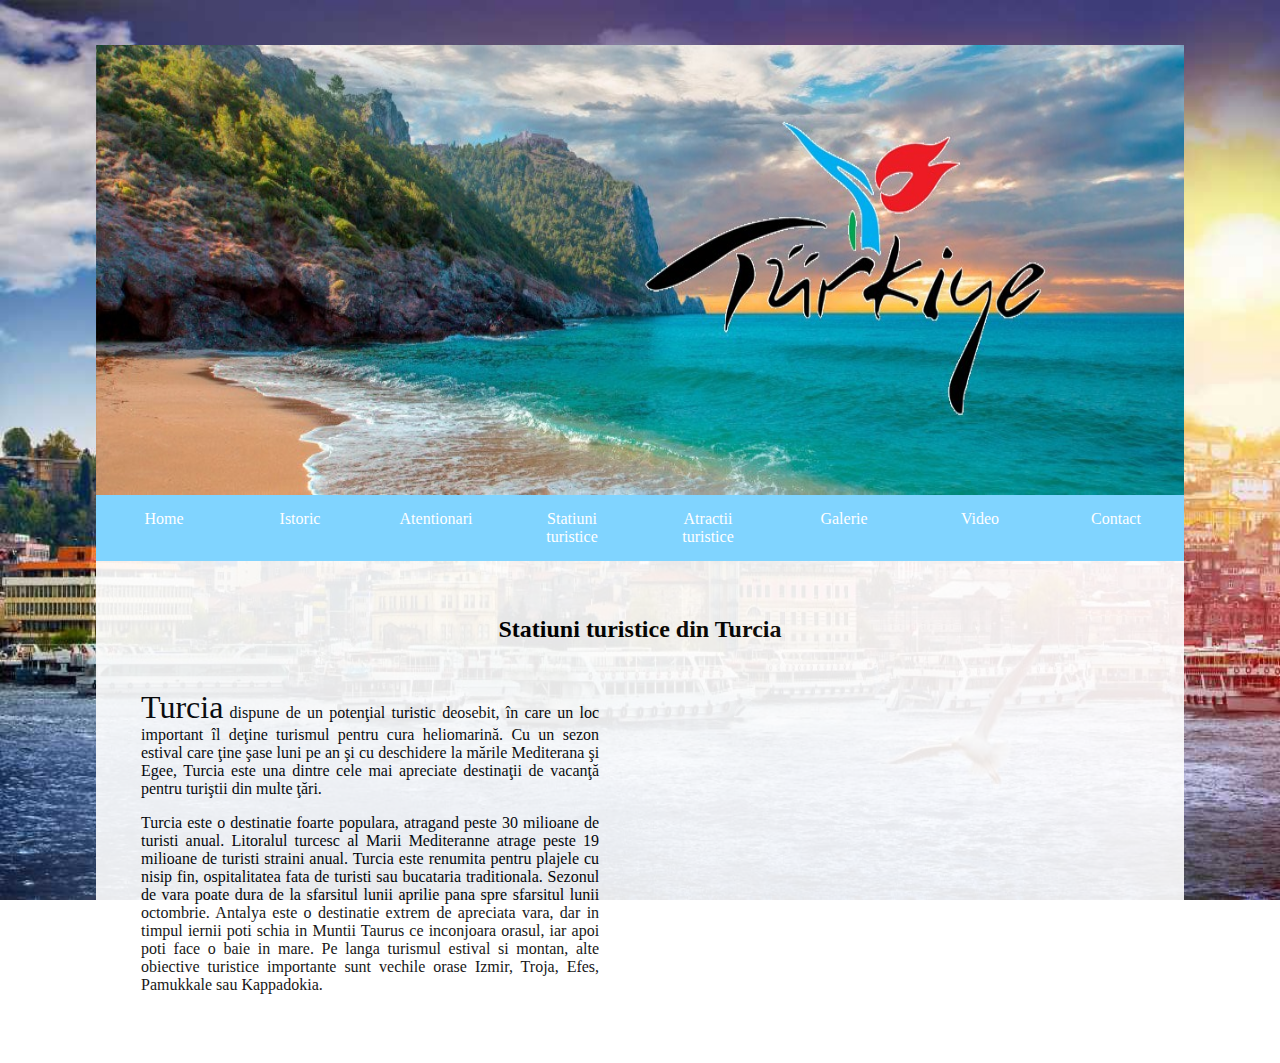
<file: index.html>
<!DOCTYPE html>

<html lang="ro">

	<head>
		<meta charset="UTF-8">
		<link rel="stylesheet" type="text/css" href="stilulmeuIndex.css">
		<link rel="shortcut icon" href="Images/favicon.png" type="image/png">
		<meta name="viewport" content="width=device-width, initial-scale=1">
		<title>Statiuni turistice</title>
	</head>

	<body>
		<div id="container">

			<div id="banner">        
				<div id="mySidebar" class="sidebar">
					<a href="javascript:void(0)" class="closebtn" onclick="closeNav()">×</a>
					<a href ="index.html">Home</a>
					<a href ="istoric.html">Istoric</a>
					<a href ="Atentionari.html">Atentionari</a>
					<a href=#>Antalya</a>
					<a href=#>Izmir</a>
					<a href=#>Side</a>
					<a href=#>Belek</a>
					<a href=#>Alanya</a>
					<a href=#>Bodrum</a>
					<a href=#>Kusadasi</a>
					<a href=#>Cappadocia</a>
					<a href=#>Istambul</a>
					<a href=#>Rize</a>
					<a href ="atractiituristice.html">Atractii turistice</a>
					<a href ="galerie.html">Galerie</a>
					<a href ="video.html">Video</a>
					<a href ="contact.html">Contact</a> 		
				</div>
				
				<div id="main">
					<button class="openbtn" onclick="openNav()">☰ Meniu</button>  
				</div>
			</div>
	
			<div id="meniu">
				<ul >
					<li><a href ="index.html">Home</a></li>
					<li><a href ="istoric.html">Istoric</a></li>
					<li><a href ="Atentionari.html">Atentionari</a></li>
					<li class="dropdown1"><a href="javascript:void(0)" class="dropbtn1">Statiuni turistice</a>
						<div class="dropdown-content1">
							<a href=#>Antalya</a>
							<a href=#>Izmir</a>
							<a href=#>Side</a>
							<a href=#>Belek</a>
							<a href=#>Alanya</a>
							<a href=#>Bodrum</a>
							<a href=#>Kusadasi</a>
							<a href=#>Cappadocia</a>
							<a href=#>Istambul</a>
							<a href=#>Rize</a>
						</div>
					</li>
					
					<li><a href ="atractiituristice.html">Atractii turistice</a></li>
					<li><a href ="galerie.html">Galerie</a></li>
					<li><a href ="video.html">Video</a></li>
					<li><a href ="contact.html">Contact</a></li>    
				</ul>         	
			</div>
 
			<div id="continut">
				<h2>Statiuni turistice din Turcia</h2>
			
				<div class="row">
					<div class="column">
						<p><span>Turcia</span> dispune de un potenţial turistic deosebit, în care un loc important îl deţine turismul pentru cura heliomarină. Cu un sezon estival care ţine şase luni pe an şi cu deschidere la mările Mediterana şi Egee, Turcia este una dintre cele mai apreciate destinaţii de vacanţă pentru turiştii din multe ţări.</p>
						<p>Turcia este o destinatie foarte populara, atragand peste 30 milioane de turisti anual. Litoralul turcesc al Marii Mediteranne atrage peste 19 milioane de turisti straini anual. Turcia este renumita pentru plajele cu nisip fin, ospitalitatea fata de turisti sau bucataria traditionala. Sezonul de vara poate dura de la sfarsitul lunii aprilie pana spre sfarsitul lunii octombrie. Antalya este o destinatie extrem de apreciata vara, dar in timpul iernii poti schia in Muntii Taurus ce inconjoara orasul, iar apoi poti face o baie in mare. Pe langa turismul estival si montan, alte obiective turistice importante sunt vechile orase Izmir, Troja, Efes, Pamukkale sau Kappadokia.</p>
					</div>
					<div class="column1">	
					</div>
				</div>	
				
			</div>
			
			
		</div>
		<script>
			function openNav() {
				document.getElementById("mySidebar").style.width = "250px";
				document.getElementById("main").style.marginLeft = "250px";
			}

			function closeNav() {
				document.getElementById("mySidebar").style.width = "0";
				document.getElementById("main").style.marginLeft= "0";
			}
		</script>
	</body>
</html>
</file>
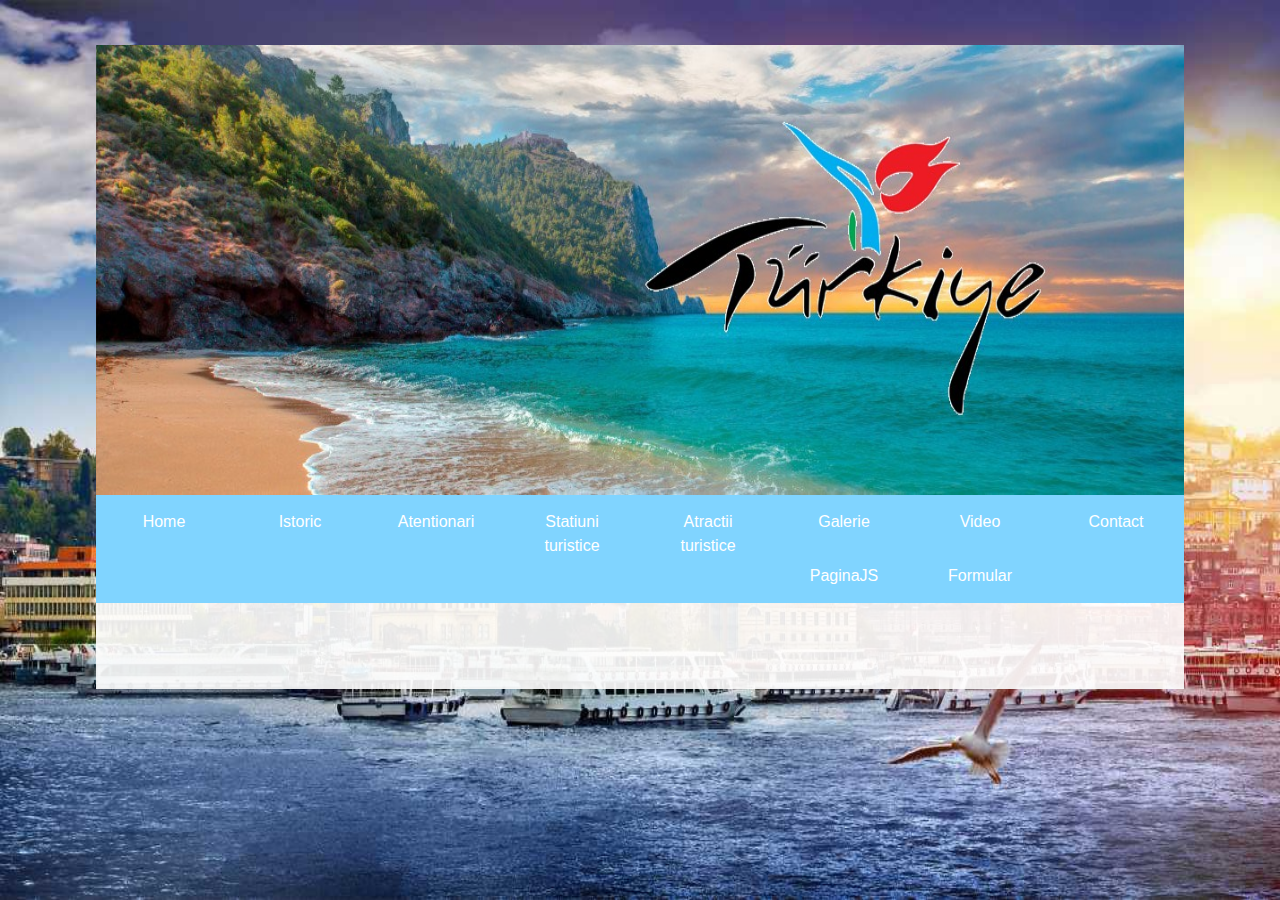
<file: ajax.html>
<!DOCTYPE html>

<html lang="ro">

	<head>
		<meta charset="UTF-8">
		<link rel="stylesheet" type="text/css" href="stilulmeuIndex.css">
		<link rel="stylesheet" type="text/css" href="ajax.css">
		<link rel="shortcut icon" href="Images/favicon.png" type="image/png">
		<meta name="viewport" content="width=device-width, initial-scale=1">
		<script src="https://ajax.googleapis.com/ajax/libs/jquery/3.4.1/jquery.min.js"></script> 
    	<link rel="stylesheet" href="https://stackpath.bootstrapcdn.com/bootstrap/4.4.1/css/bootstrap.min.css" integrity="sha384-Vkoo8x4CGsO3+Hhxv8T/Q5PaXtkKtu6ug5TOeNV6gBiFeWPGFN9MuhOf23Q9Ifjh" crossorigin="anonymous">
		<title>Statiuni turistice</title>
	</head>

	<body>
		<div id="container">

			<div id="banner">        
				<div id="mySidebar" class="sidebar">
					<a href="javascript:void(0)" class="closebtn" onclick="closeNav()">×</a>
					<a href ="index.html">Home</a>
					<a href ="istoric.html">Istoric</a>
					<a href ="Atentionari.html">Atentionari</a>
					<a href=#>Antalya</a>
					<a href=#>Izmir</a>
					<a href=#>Side</a>
					<a href=#>Belek</a>
					<a href=#>Alanya</a>
					<a href=#>Bodrum</a>
					<a href=#>Kusadasi</a>
					<a href=#>Cappadocia</a>
					<a href=#>Istambul</a>
					<a href=#>Rize</a>
					<a href ="atractiituristice.html">Atractii turistice</a>
					<a href ="galerie.html">Galerie</a>
					<a href ="video.html">Video</a>
					<a href ="contact.html">Contact</a> 		
				</div>
				
				<div id="main">
					<button class="openbtn" onclick="openNav()">☰ Meniu</button>  
				</div>
			</div>
	
			<div id="meniu">
				<ul >
					<li><a href ="index.html">Home</a></li>
					<li><a href ="istoric.html">Istoric</a></li>
					<li><a href ="Atentionari.html">Atentionari</a></li>
					<li class="dropdown1"><a href="javascript:void(0)" class="dropbtn1">Statiuni turistice</a>
						<div class="dropdown-content1">
							<a href=#>Antalya</a>
							<a href=#>Izmir</a>
							<a href=#>Side</a>
							<a href=#>Belek</a>
							<a href=#>Alanya</a>
							<a href=#>Bodrum</a>
							<a href=#>Kusadasi</a>
							<a href=#>Cappadocia</a>
							<a href=#>Istambul</a>
							<a href=#>Rize</a>
						</div>
					</li>
					
					<li><a href ="atractiituristice.html">Atractii turistice</a></li>
					<li><a href ="galerie.html">Galerie</a></li>
					<li><a href ="video.html">Video</a></li>
					<li><a href ="contact.html">Contact</a></li>
					<li><a href ="paginaJS.html">PaginaJS</a></li>
					<li><a href ="formular.html">Formular</a></li>
				</ul>         	
			</div>
 
			<div id="continut">
<!--
				<div class="wrapper">
  					<button class="form-control" id="keygen">Generate API Key</button>
  					<input class="form-control" id="apikey" type="text" value="" placeholder="Click on the button to generate a new API key ..."  />
  
				</div>
				
--><ul id='holidays'></ul>
				
			</div>
			
			
		</div>
		<script>
			function openNav() {
				document.getElementById("mySidebar").style.width = "250px";
				document.getElementById("main").style.marginLeft = "250px";
			}

			function closeNav() {
				document.getElementById("mySidebar").style.width = "0";
				document.getElementById("main").style.marginLeft= "0";
			}
		</script>
		<script src="https://cdn.jsdelivr.net/npm/popper.js@1.16.0/dist/umd/popper.min.js" integrity="sha384-Q6E9RHvbIyZFJoft+2mJbHaEWldlvI9IOYy5n3zV9zzTtmI3UksdQRVvoxMfooAo" crossorigin="anonymous"></script>

		<script src="https://stackpath.bootstrapcdn.com/bootstrap/4.4.1/js/bootstrap.min.js" integrity="sha384-wfSDF2E50Y2D1uUdj0O3uMBJnjuUD4Ih7YwaYd1iqfktj0Uod8GCExl3Og8ifwB6" crossorigin="anonymous"></script>
		<script type="text/javascript" src="ajax.js"></script>

	</body>
</html>
</file>
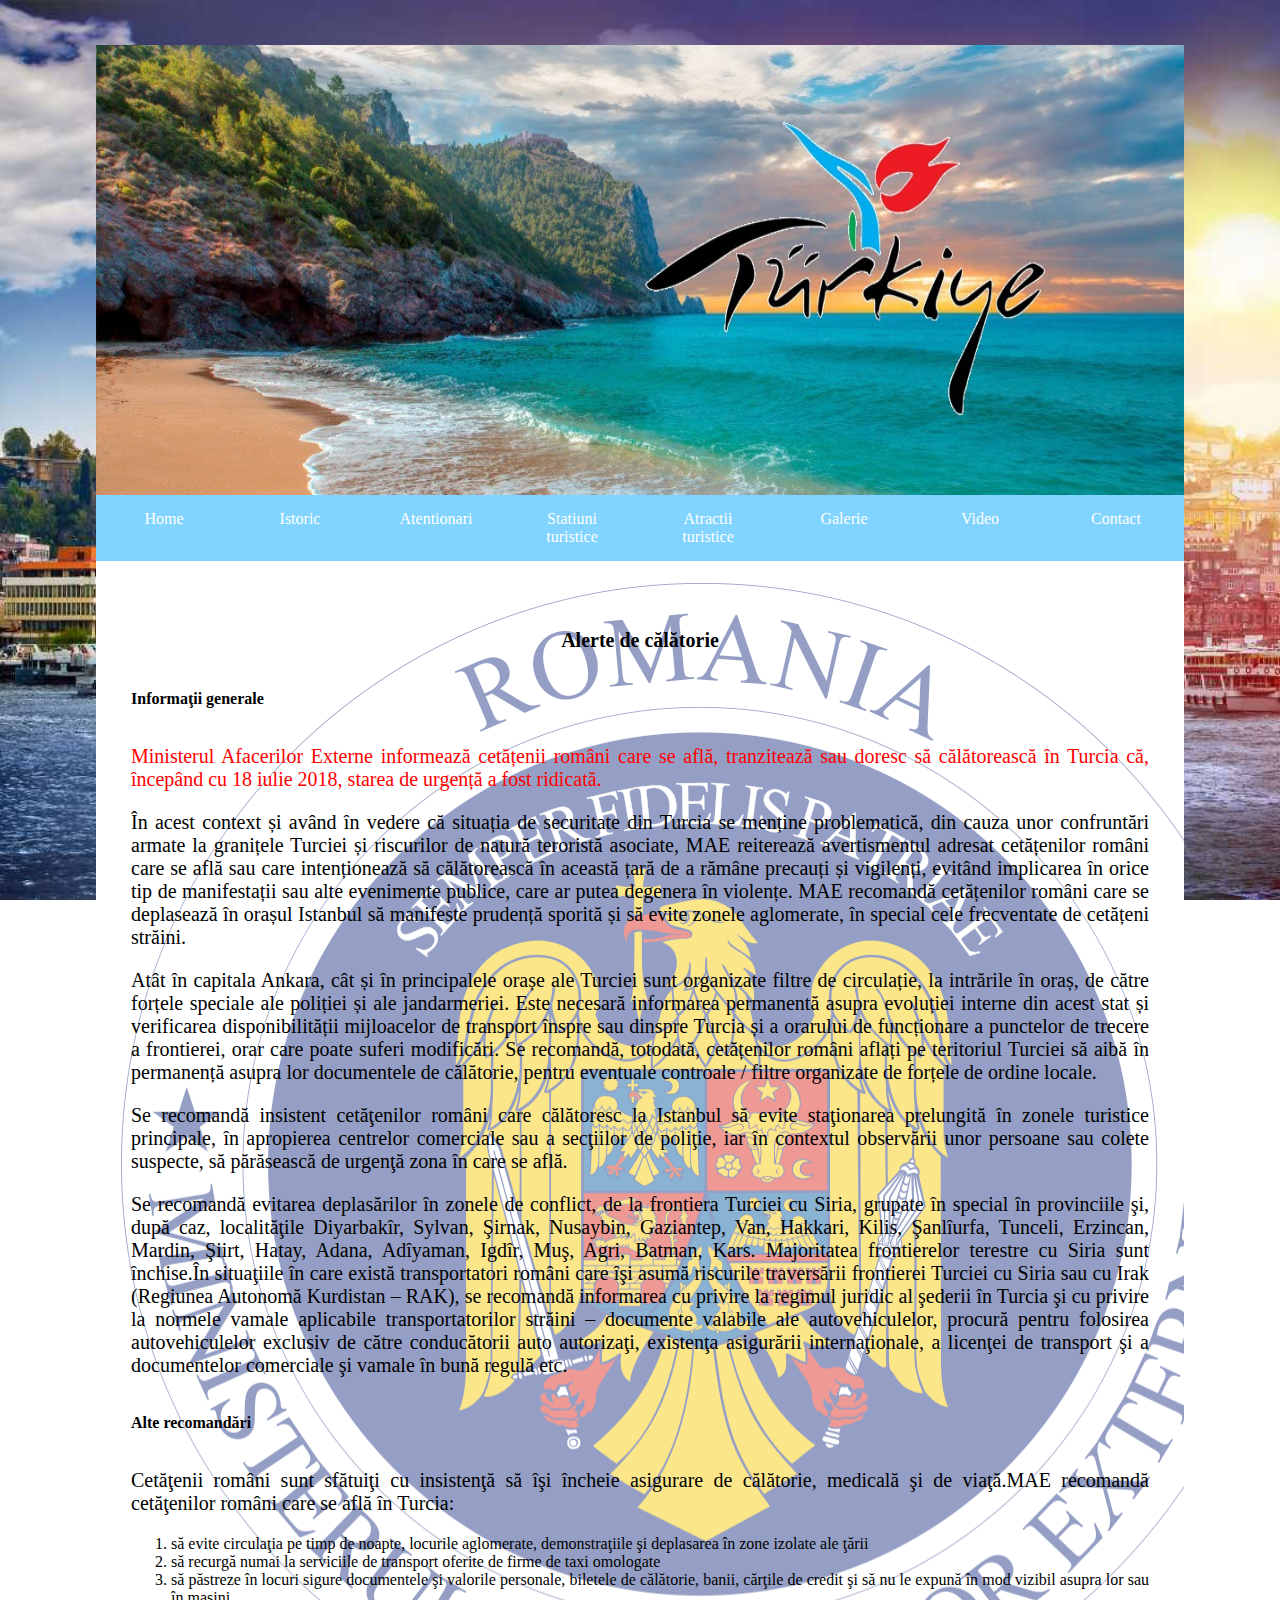
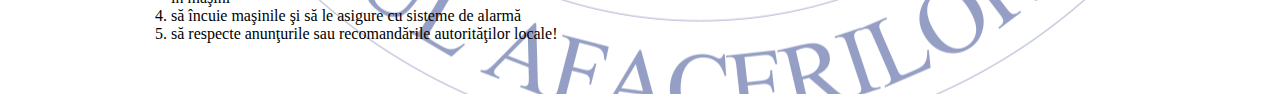
<file: Atentionari.html>
<!DOCTYPE html>

<html lang="ro">

	<head>
		<meta charset="UTF-8">
		<link rel="stylesheet" type="text/css" href="stilulmeuAtentionari.css">
		<link rel="shortcut icon" href="Images/favicon.png" type="image/png">
		<meta name="viewport" content="width=device-width, initial-scale=1">
		<title>Statiuni turistice</title>
	</head>

	<body>
		<div id="container">
			<div id="banner"> 
				<div id="mySidebar" class="sidebar">
					<a href="javascript:void(0)" class="closebtn" onclick="closeNav()">×</a>
					<a href ="index.html">Home</a>
					<a href ="istoric.html">Istoric</a>
					<a href ="Atentionari.html">Atentionari</a>
					<a href=#>Antalya</a>
					<a href=#>Izmir</a>
					<a href=#>Side</a>
					<a href=#>Belek</a>
					<a href=#>Alanya</a>
					<a href=#>Bodrum</a>
					<a href=#>Kusadasi</a>
					<a href=#>Cappadocia</a>
					<a href=#>Istambul</a>
					<a href=#>Rize</a>
					<a href ="atractiituristice.html">Atractii turistice</a>
					<a href ="galerie.html">Galerie</a>
					<a href ="video.html">Video</a>
					<a href ="contact.html">Contact</a> 		
				</div>
				
				<div id="main">
					<button class="openbtn" onclick="openNav()">☰ Meniu</button>  
				</div>			
			</div>
	
			<div id="meniu">
				<ul >
					<li><a href ="index.html">Home</a></li>
					<li><a href ="istoric.html">Istoric</a></li>
					<li><a href ="Atentionari.html">Atentionari</a></li>
					<li class="dropdown1"><a href="javascript:void(0)" class="dropbtn1">Statiuni turistice</a>
						<div class="dropdown-content1">
							<a href=#>Antalya</a>
							<a href=#>Izmir</a>
							<a href=#>Side</a>
							<a href=#>Belek</a>
							<a href=#>Alanya</a>
							<a href=#>Bodrum</a>
							<a href=#>Kusadasi</a>
							<a href=#>Cappadocia</a>
							<a href=#>Istambul</a>
							<a href=#>Rize</a>
						</div>
					</li>
					
					<li><a href ="atractiituristice.html">Atractii turistice</a></li>
					<li><a href ="galerie.html">Galerie</a></li>
					<li><a href ="video.html">Video</a></li>
					<li><a href ="contact.html">Contact</a></li>    
				</ul>         	
			</div>
 
			<div id="continut-atentionari">
				<h5>Alerte de călătorie</h5>
				<h6>Informaţii generale</h6>
				<p class="Clasa1">Ministerul Afacerilor Externe informează cetățenii români care se află, tranzitează sau doresc să călătorească în Turcia că, începând cu 18 iulie 2018, starea de urgență a fost ridicată.</p>
				<p>În acest context și având în vedere că situația de securitate din Turcia se menține problematică, din cauza unor confruntări armate la granițele Turciei și riscurilor de natură teroristă asociate, MAE reiterează avertismentul adresat cetățenilor români care se află sau care intenționează să călătorească în această țară de a rămâne precauți și vigilenți, evitând implicarea în orice tip de manifestații sau alte evenimente publice, care ar putea degenera în violențe. MAE recomandă cetățenilor români care se deplasează în orașul Istanbul să manifeste prudență sporită și să evite zonele aglomerate, în special cele frecventate de cetățeni străini.</p>
				<p class="Clasa1">Atât în capitala Ankara, cât și în principalele orașe ale Turciei sunt organizate filtre de circulație, la intrările în oraș, de către forțele speciale ale poliției și ale jandarmeriei. Este necesară informarea permanentă asupra evoluției interne din acest stat și verificarea disponibilității mijloacelor de transport înspre sau dinspre Turcia și a orarului de funcționare a punctelor de trecere a frontierei, orar care poate suferi modificări. Se recomandă, totodată, cetățenilor români aflați pe teritoriul Turciei să aibă în permanență asupra lor documentele de călătorie, pentru eventuale controale / filtre organizate de forțele de ordine locale.</p>
				<p>Se recomandă insistent cetăţenilor români care călătoresc la Istanbul să evite staţionarea prelungită în zonele turistice principale, în apropierea centrelor comerciale sau a secţiilor de poliţie, iar în contextul observării unor persoane sau colete suspecte, să părăsească de urgenţă zona în care se află.</p>
				<p>Se recomandă evitarea deplasărilor în zonele de conflict, de la frontiera Turciei cu Siria, grupate în special în provinciile şi, după caz, localităţile Diyarbakîr, Sylvan, Şirnak, Nusaybin, Gaziantep, Van, Hakkari, Kilis, Şanlîurfa, Tunceli, Erzincan, Mardin, Şiirt, Hatay, Adana, Adîyaman, Igdîr, Muş, Agri, Batman, Kars. Majoritatea frontierelor terestre cu Siria sunt închise.În situaţiile în care există transportatori români care îşi asumă riscurile traversării frontierei Turciei cu Siria sau cu Irak (Regiunea Autonomă Kurdistan – RAK), se recomandă informarea cu privire la regimul juridic al şederii în Turcia şi cu privire la normele vamale aplicabile transportatorilor străini – documente valabile ale autovehiculelor, procură pentru folosirea autovehiculelor exclusiv de către conducătorii auto autorizaţi, existenţa asigurării internaţionale, a licenţei de transport şi a documentelor comerciale şi vamale în bună regulă etc.</p>
				<h6>Alte recomandări</h6>
				<p>Cetăţenii români sunt sfătuiţi cu insistenţă să îşi încheie asigurare de călătorie, medicală şi de viaţă.MAE recomandă cetăţenilor români care se află în Turcia:</p>
				<ol>
					<li>să evite circulaţia pe timp de noapte, locurile aglomerate, demonstraţiile şi deplasarea în zone izolate ale ţării</li>
					<li>să recurgă numai la serviciile de transport oferite de firme de taxi omologate</li>
					<li>să păstreze în locuri sigure documentele şi valorile personale, biletele de călătorie, banii, cărţile de credit şi să nu le expună în mod vizibil asupra lor sau în maşini</li>
					<li>să încuie maşinile şi să le asigure cu sisteme de alarmă</li>
					<li>să respecte anunţurile sau recomandările autorităţilor locale!</li>
				</ol>
					
			</div>
			
			
		</div>
		<script>
			function openNav() {
				document.getElementById("mySidebar").style.width = "250px";
				document.getElementById("main").style.marginLeft = "250px";
			}

			function closeNav() {
				document.getElementById("mySidebar").style.width = "0";
				document.getElementById("main").style.marginLeft= "0";
			}
		</script>
		<script src="scriptAtentionari.js" type="text/javascript"></script>


	</body>
</html>
</file>
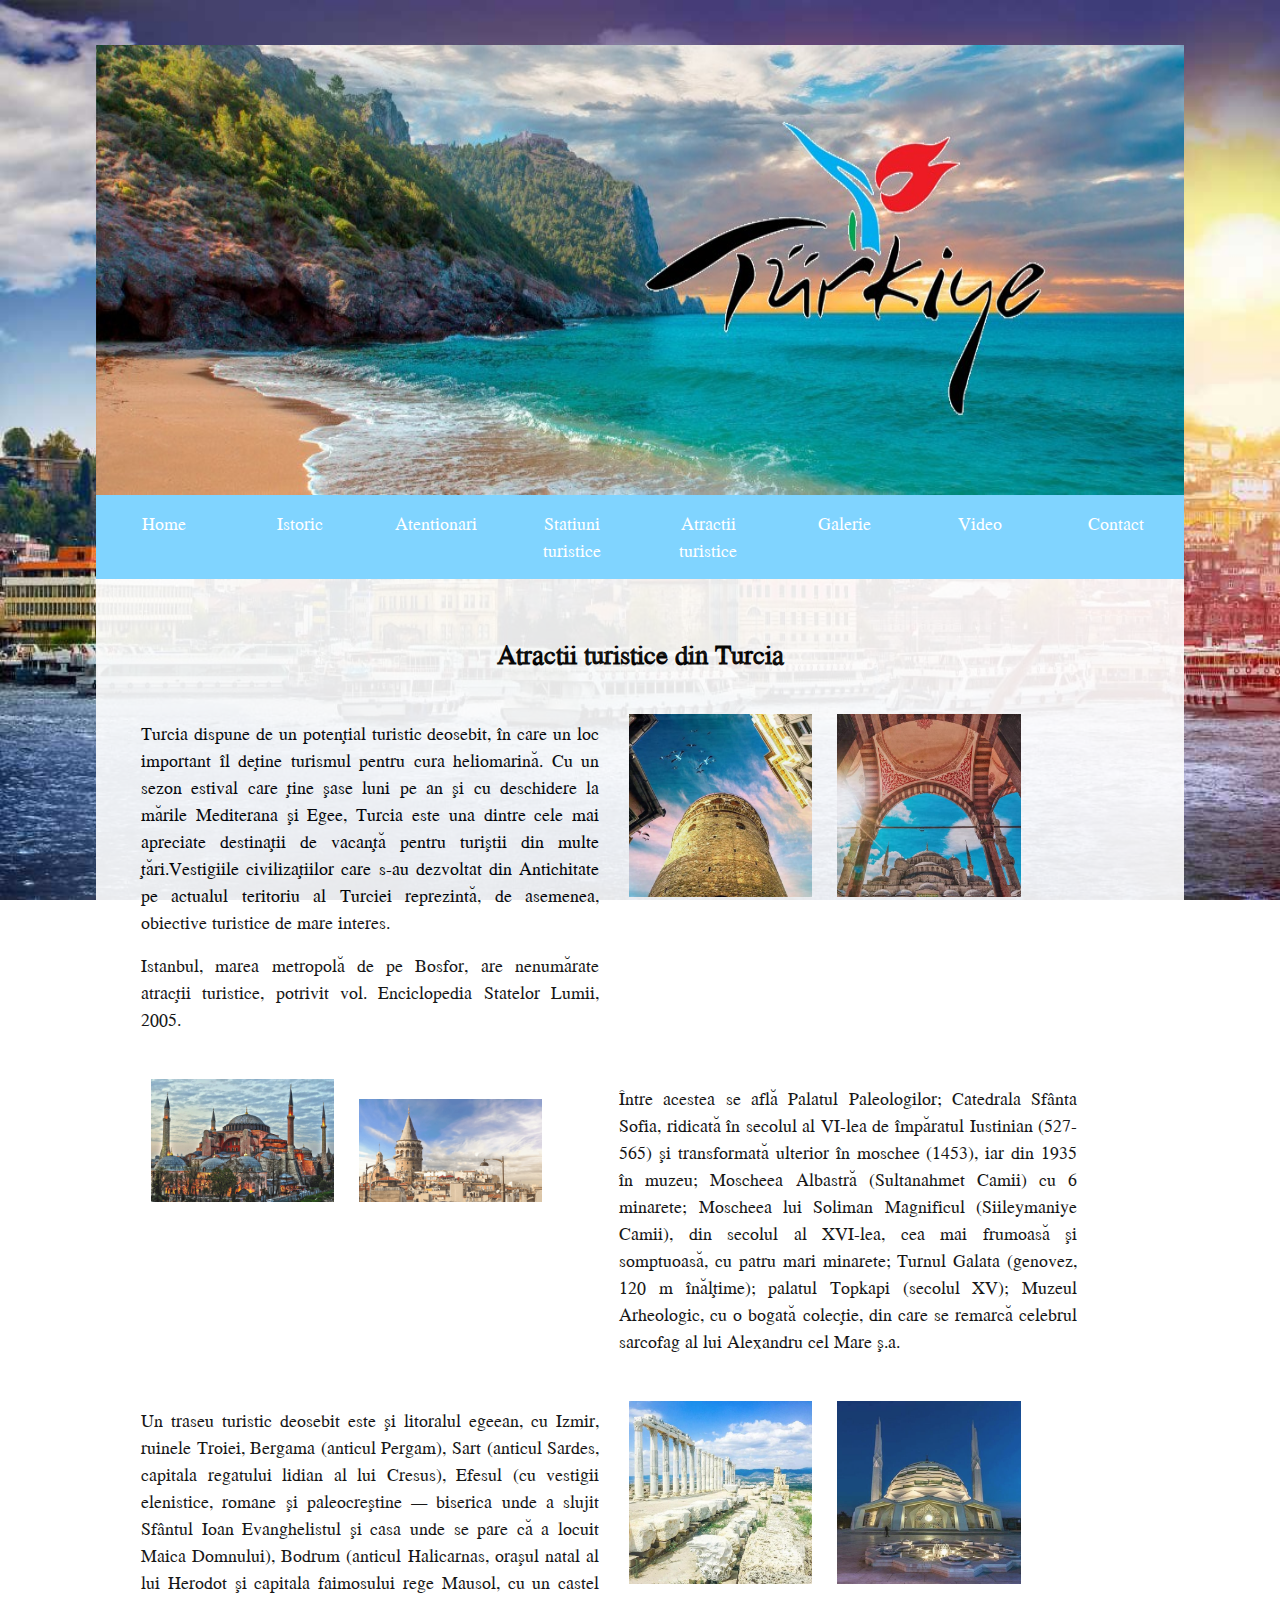
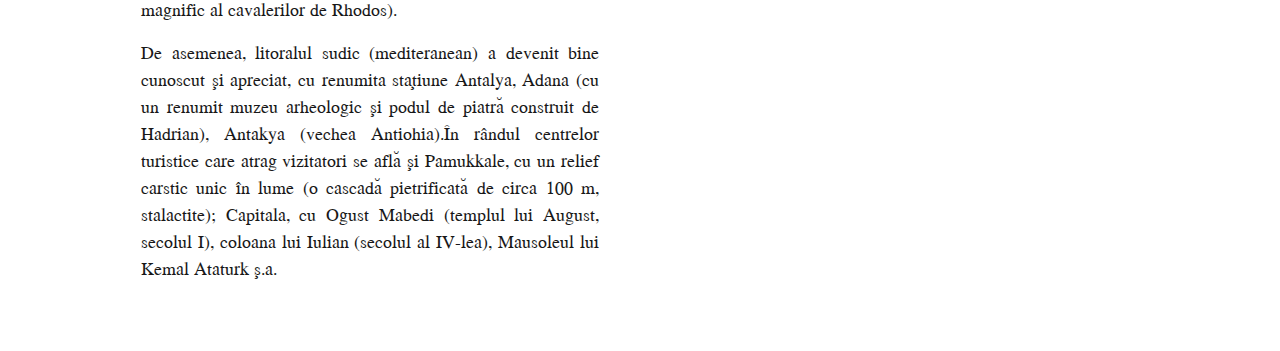
<file: atractiituristice.html>
<!DOCTYPE html>

<html lang="ro">

	<head>
		<meta charset="UTF-8">
		<link rel="stylesheet" type="text/css" href="stilulmeuAtractiituristice.css">
		<link rel="shortcut icon" href="Images/favicon.png" type="image/png">
		<meta name="viewport" content="width=device-width, initial-scale=1">
		<link href="https://fonts.googleapis.com/css?family=Jomolhari&display=swap" rel="stylesheet">
		<title>Statiuni turistice</title>
	</head>

	<body>
		<div id="container">
			<div id="banner">   
				<div id="mySidebar" class="sidebar">
					<a href="javascript:void(0)" class="closebtn" onclick="closeNav()">×</a>
					<a href ="index.html">Home</a>
					<a href ="istoric.html">Istoric</a>
					<a href ="Atentionari.html">Atentionari</a>
					<a href=#>Antalya</a>
					<a href=#>Izmir</a>
					<a href=#>Side</a>
					<a href=#>Belek</a>
					<a href=#>Alanya</a>
					<a href=#>Bodrum</a>
					<a href=#>Kusadasi</a>
					<a href=#>Cappadocia</a>
					<a href=#>Istambul</a>
					<a href=#>Rize</a>
					<a href ="atractiituristice.html">Atractii turistice</a>
					<a href ="galerie.html">Galerie</a>
					<a href ="video.html">Video</a>
					<a href ="contact.html">Contact</a> 		
				</div>
				
				<div id="main">
					<button class="openbtn" onclick="openNav()">☰ Meniu</button>  
				</div>			
			</div>
	
			<div id="meniu">
				<ul >
					<li><a href ="index.html">Home</a></li>
					<li><a href ="istoric.html">Istoric</a></li>
					<li><a href ="Atentionari.html">Atentionari</a></li>
					<li class="dropdown1"><a href="javascript:void(0)" class="dropbtn1">Statiuni turistice</a>
						<div class="dropdown-content1">
							<a href=#>Antalya</a>
							<a href=#>Izmir</a>
							<a href=#>Side</a>
							<a href=#>Belek</a>
							<a href=#>Alanya</a>
							<a href=#>Bodrum</a>
							<a href=#>Kusadasi</a>
							<a href=#>Cappadocia</a>
							<a href=#>Istambul</a>
							<a href=#>Rize</a>
						</div>
					</li>
					
					<li><a href ="atractiituristice.html">Atractii turistice</a></li>
					<li><a href ="galerie.html">Galerie</a></li>
					<li><a href ="video.html">Video</a></li>
					<li><a href ="contact.html">Contact</a></li>    
				</ul>         	
			</div>
 
			<div id="continut">
				<h2>Atractii turistice din Turcia</h2>
				<div class="row">
					<div class="column">
						<p>Turcia dispune de un potenţial turistic deosebit, în care un loc important îl deţine turismul pentru cura heliomarină. Cu un sezon estival care ţine şase luni pe an şi cu deschidere la mările Mediterana şi Egee, Turcia este una dintre cele mai apreciate destinaţii de vacanţă pentru turiştii din multe ţări.Vestigiile civilizaţiilor care s-au dezvoltat din Antichitate pe actualul teritoriu al Turciei reprezintă, de asemenea, obiective turistice de mare interes.</p>
						<p>Istanbul, marea metropolă de pe Bosfor, are nenumărate atracţii turistice, potrivit vol. Enciclopedia Statelor Lumii, 2005.</p>
						
					</div>
					<div class="column">
						<img src="Images/atractii1.jpg" alt="poza">
						<img src="Images/atractii2.jpg" alt="poza">
					</div>
				</div>	
				<div class="row">
					<div class="column">
						<img src="Images/atractii3.jpg" alt="poza">
						<img src="Images/atractii5.jpg" alt="poza">
					</div>
					<div class="column">
						<p>Între acestea se află Palatul Paleologilor; Catedrala Sfânta Sofia, ridicată în secolul al VI-lea de împăratul Iustinian (527-565) şi transformată ulterior în moschee (1453), iar din 1935 în muzeu; Moscheea Albastră (Sultanahmet Camii) cu 6 minarete; Moscheea lui Soliman Magnificul (Siileymaniye Camii), din secolul al XVI-lea, cea mai frumoasă şi somptuoasă, cu patru mari minarete; Turnul Galata (genovez, 120 m înălţime); palatul Topkapi (secolul XV); Muzeul Arheologic, cu o bogată colecţie, din care se remarcă celebrul sarcofag al lui Alexandru cel Mare ş.a.</p>
					</div>
				</div>	
				<div class="row">
					<div class="column">
						<p>Un traseu turistic deosebit este şi litoralul egeean, cu Izmir, ruinele Troiei, Bergama (anticul Pergam), Sart (anticul Sardes, capitala regatului lidian al lui Cresus), Efesul (cu vestigii elenistice, romane şi paleocreştine — biserica unde a slujit Sfântul Ioan Evanghelistul şi casa unde se pare că a locuit Maica Domnului), Bodrum (anticul Halicarnas, oraşul natal al lui Herodot şi capitala faimosului rege Mausol, cu un castel magnific al cavalerilor de Rhodos).</p>
						<p>De asemenea, litoralul sudic (mediteranean) a devenit bine cunoscut şi apreciat, cu renumita staţiune Antalya, Adana (cu un renumit muzeu arheologic şi podul de piatră construit de Hadrian), Antakya (vechea Antiohia).În rândul centrelor turistice care atrag vizitatori se află şi Pamukkale, cu un relief carstic unic în lume (o cascadă pietrificată de circa 100 m, stalactite); Capitala, cu Ogust Mabedi (templul lui August, secolul I), coloana lui Iulian (secolul al IV-lea), Mausoleul lui Kemal Ataturk ş.a.</p>		
					</div>
					<div class="column">
						<img src="Images/atractii4.jpg" alt="poza" >
						<img src="Images/atractii6.jpg" alt="poza" >
					</div>
				</div>	
		
				
			</div>
			
			
		</div>
		<script>
			function openNav() {
				document.getElementById("mySidebar").style.width = "250px";
				document.getElementById("main").style.marginLeft = "250px";
			}

			function closeNav() {
				document.getElementById("mySidebar").style.width = "0";
				document.getElementById("main").style.marginLeft= "0";
			}
		</script>

	</body>
</html>
</file>
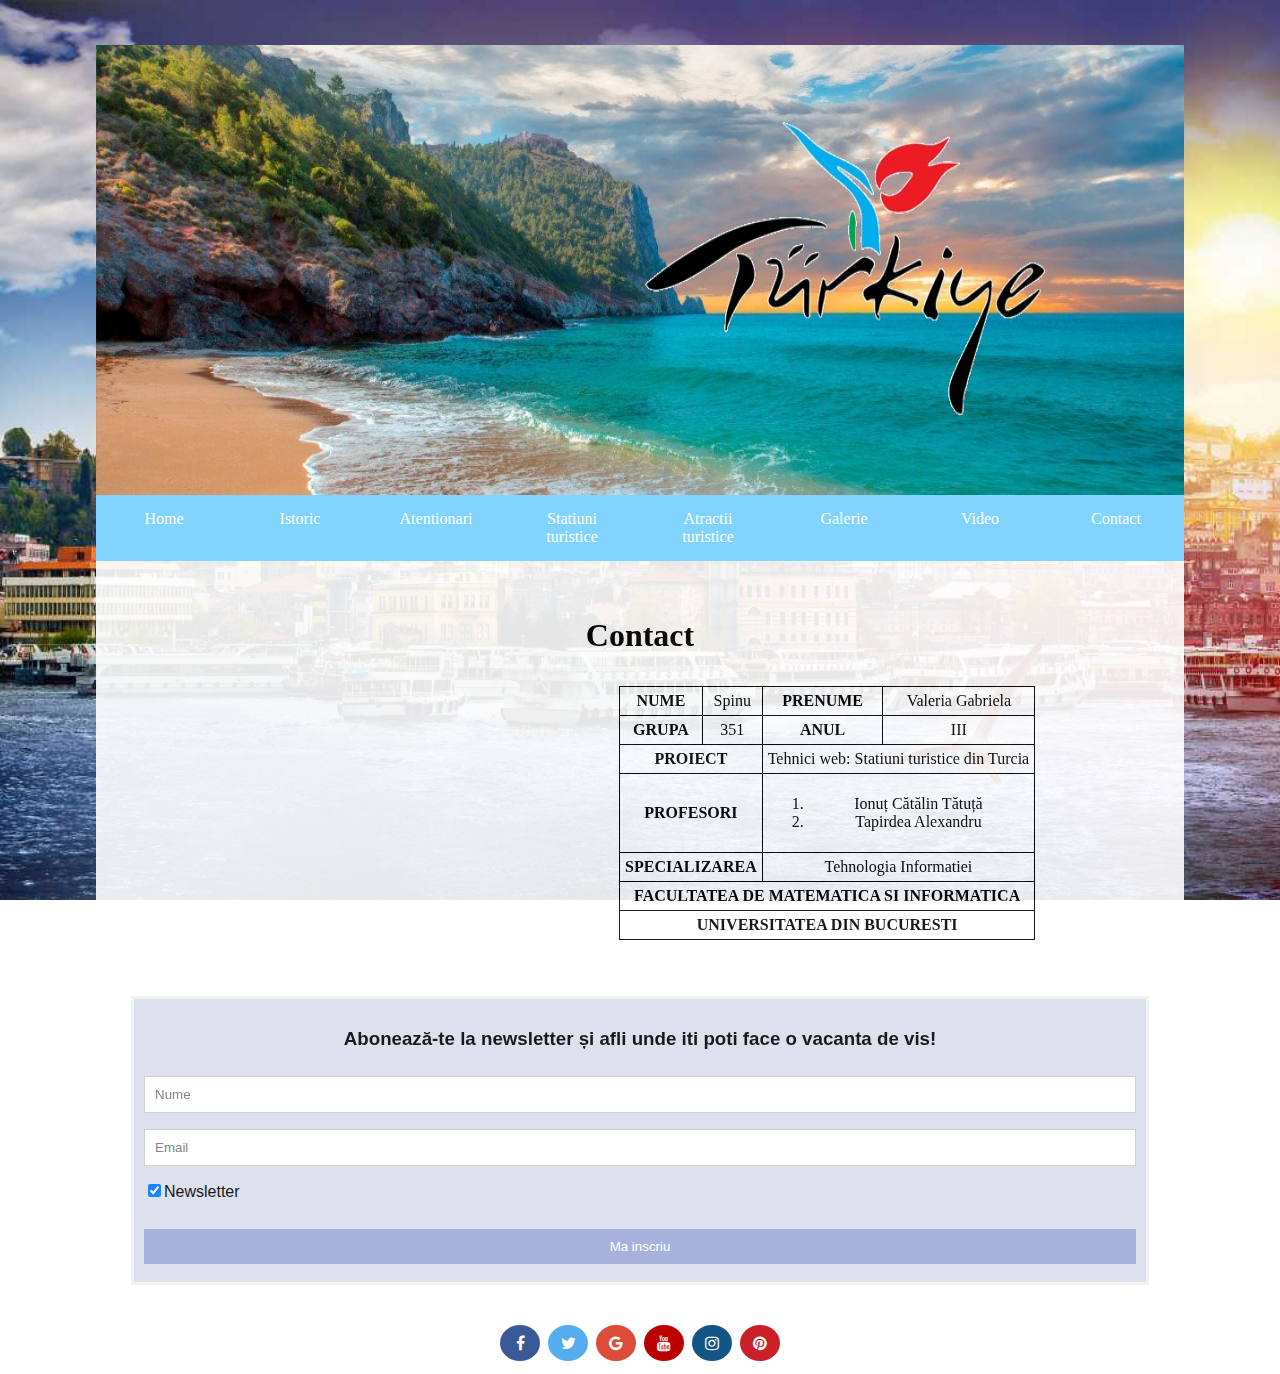
<file: contact.html>
<!DOCTYPE html>

<html lang="ro">

	<head>
		<meta charset="UTF-8">
		<link rel="stylesheet" type="text/css" href="stilulmeuContact.css">
		<link rel="stylesheet" href="https://cdnjs.cloudflare.com/ajax/libs/font-awesome/4.7.0/css/font-awesome.min.css">
		<link rel="shortcut icon" href="Images/favicon.png" type="image/png">
		<meta name="viewport" content="width=device-width, initial-scale=1">
		<title>Statiuni turistice</title>
	</head>

	<body>
		<div id="container">
			<div id="banner">
				<div id="mySidebar" class="sidebar">
					<a href="javascript:void(0)" class="closebtn" onclick="closeNav()">×</a>
					<a href ="index.html">Home</a>
					<a href ="istoric.html">Istoric</a>
					<a href ="Atentionari.html">Atentionari</a>
					<a href=#>Antalya</a>
					<a href=#>Izmir</a>
					<a href=#>Side</a>
					<a href=#>Belek</a>
					<a href=#>Alanya</a>
					<a href=#>Bodrum</a>
					<a href=#>Kusadasi</a>
					<a href=#>Cappadocia</a>
					<a href=#>Istambul</a>
					<a href=#>Rize</a>
					<a href ="atractiituristice.html">Atractii turistice</a>
					<a href ="galerie.html">Galerie</a>
					<a href ="video.html">Video</a>
					<a href ="contact.html">Contact</a> 		
				</div>
				
				<div id="main">
					<button class="openbtn" onclick="openNav()">☰ Meniu</button>  
				</div>
			</div>
	
			<div id="meniu">
				<ul >
					<li><a href ="index.html">Home</a></li>
					<li><a href ="istoric.html">Istoric</a></li>
					<li><a href ="Atentionari.html">Atentionari</a></li>
					<li class="dropdown1"><a href="javascript:void(0)" class="dropbtn1">Statiuni turistice</a>
						<div class="dropdown-content1">
							<a href=#>Antalya</a>
							<a href=#>Izmir</a>
							<a href=#>Side</a>
							<a href=#>Belek</a>
							<a href=#>Alanya</a>
							<a href=#>Bodrum</a>
							<a href=#>Kusadasi</a>
							<a href=#>Cappadocia</a>
							<a href=#>Istambul</a>
							<a href=#>Rize</a>
						</div>
					</li>
					
					<li><a href ="atractiituristice.html">Atractii turistice</a></li>
					<li><a href ="galerie.html">Galerie</a></li>
					<li><a href ="video.html">Video</a></li>
					<li><a href ="contact.html">Contact</a></li>    
				</ul>         	
			</div>
 
			<div id="continut">
				<h1>Contact</h1>
				<div class="row">
					<div class="column">
						<iframe src="https://www.google.com/maps/embed?pb=!1m18!1m12!1m3!1d102102.60953539412!2d30.65046822269407!3d36.89736787871206!2m3!1f0!2f0!3f0!3m2!1i1024!2i768!4f13.1!3m3!1m2!1s0x14c39aaeddadadc1%3A0x95c69f73f9e32e33!2sAntalya%2C%20Provincia%20Antalya%2C%20Turcia!5e0!3m2!1sro!2sro!4v1572118261132!5m2!1sro!2sro"  height="300" style="border:0;float:left;" allowfullscreen=""></iframe>
					</div>
					
					<div class="column">
							<table>
								<tr>
									<th>NUME</th>
									<td>Spinu</td>
									<th>PRENUME</th>
									<td>Valeria Gabriela</td>
								</tr>
								<tr>
									<th>GRUPA</th>
									<td>351</td>
									<th>ANUL</th>
									<td>III</td>
						
								</tr>
								<tr>
									<th colspan="2">PROIECT</th>
									<td colspan="2">Tehnici web: Statiuni turistice din Turcia</td>
								</tr>
								<tr>
									<th colspan="2">PROFESORI</th>
									<td colspan="2">
										<ol>
											<li>Ionuț Cătălin Tătuță</li>
											<li>Tapirdea Alexandru</li>
										</ol>
									</td>
								</tr>
								<tr>
									<th colspan="2">SPECIALIZAREA</th>
									<td colspan="2">Tehnologia Informatiei</td>
								</tr>
								<tr>
									<th colspan="4">FACULTATEA DE MATEMATICA SI INFORMATICA</th>
								</tr>
								<tr>
									<th colspan="4">UNIVERSITATEA DIN BUCURESTI</th>
								</tr>
							</table>
							
							
					</div>
					
				</div>	
				<div id="formular">
				<form action=#>
		
					<div class="containerContact">
						<h3>Abonează-te la newsletter și afli unde iti poti face o vacanta de vis!</h3>
						<input type="text" placeholder="Nume" name="nume" required>
						<input type="text" placeholder="Email" name="email" required>
						<label>
							<input type="checkbox" checked="checked" name="subscribe">Newsletter
						</label>
					</div>

					<div class="containerContact">
						<input type="submit" value="Ma inscriu">
					</div>
				</form>
				
				</div>
			</div>
			<a href="https://www.facebook.com" class="fa fa-facebook" target="_blank"></a>
			<a href="https://www.twitter.com" class="fa fa-twitter" target="_blank"></a>
			<a href="https://www.google.com" class="fa fa-google" target="_parent"></a>
			<a href="https://www.youtube.com" class="fa fa-youtube" target="_top"></a>
			<a href="https://www.instagram.com" class="fa fa-instagram"></a>				
			<a href="https://www.pinterest.com" class="fa fa-pinterest"></a>
			
			
		</div>
		<script>
			function openNav() {
				document.getElementById("mySidebar").style.width = "250px";
				document.getElementById("main").style.marginLeft = "250px";
			}

			function closeNav() {
				document.getElementById("mySidebar").style.width = "0";
				document.getElementById("main").style.marginLeft= "0";
			}
		</script>

	</body>
</html>
</file>
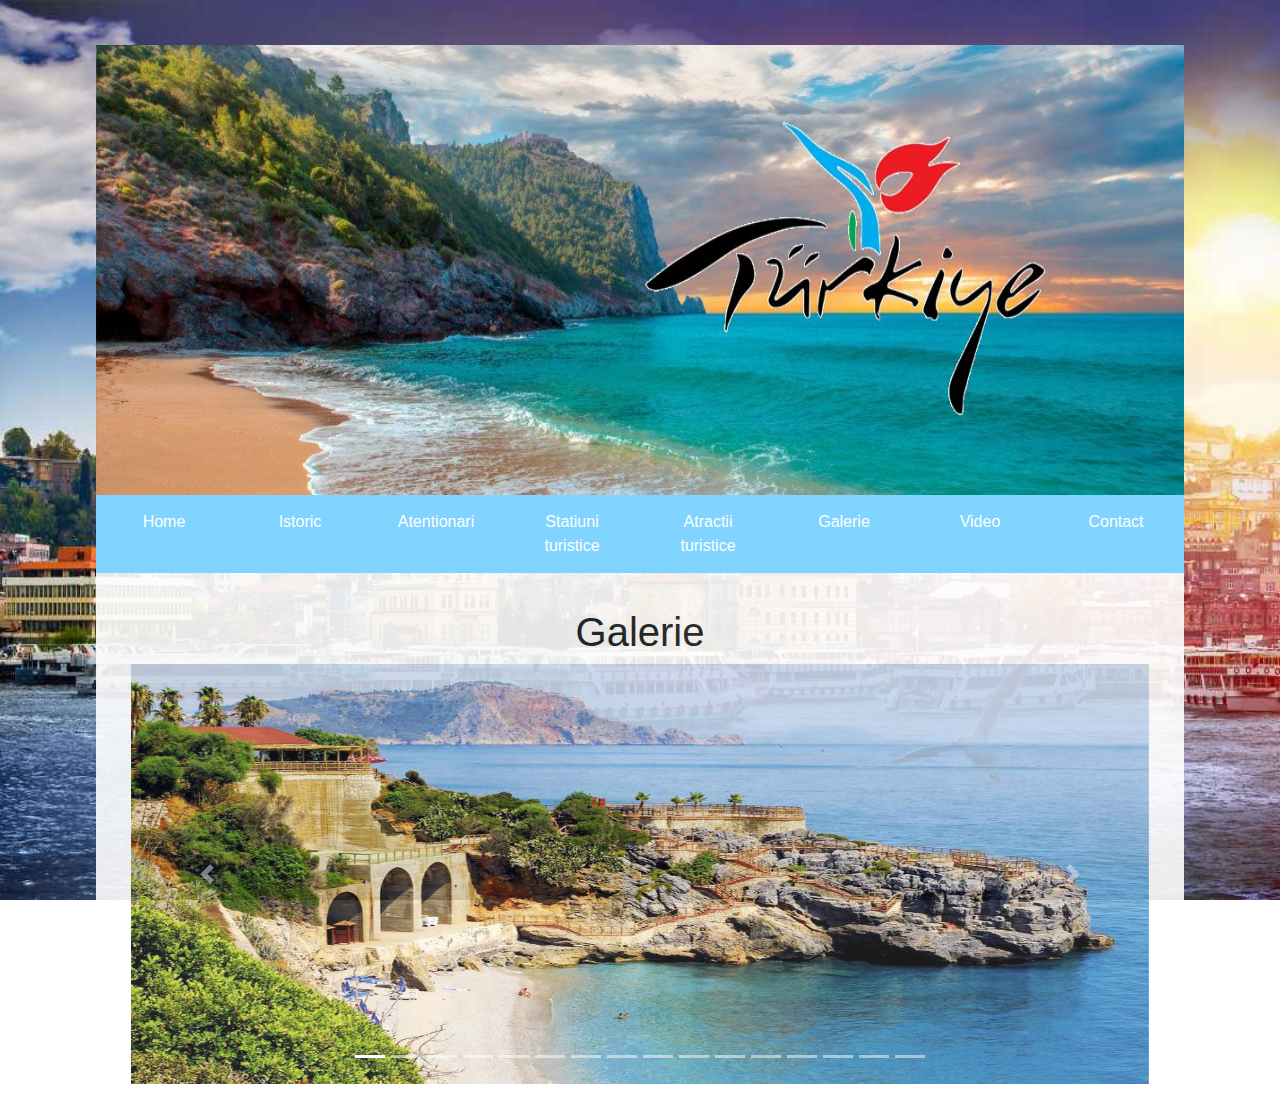
<file: galerie.html>
<!DOCTYPE html>

<html lang="ro">

	<head>
		<meta charset="UTF-8">
		<link rel="stylesheet" type="text/css" href="stilulmeuGalerie.css">
		<link rel="stylesheet" href="https://stackpath.bootstrapcdn.com/bootstrap/4.3.1/css/bootstrap.min.css" integrity="sha384-ggOyR0iXCbMQv3Xipma34MD+dH/1fQ784/j6cY/iJTQUOhcWr7x9JvoRxT2MZw1T" crossorigin="anonymous">
		<link rel="shortcut icon" href="Images/favicon.png" type="image/png">
		<meta name="viewport" content="width=device-width, initial-scale=1">
		<title>Statiuni turistice</title>
	</head>

	<body>
		<div id="container">
			<div id="banner"> 
				<div id="mySidebar" class="sidebar">
					<a href="javascript:void(0)" class="closebtn" onclick="closeNav()">×</a>
					<a href ="index.html">Home</a>
					<a href ="istoric.html">Istoric</a>
					<a href ="Atentionari.html">Atentionari</a>
					<a href=#>Antalya</a>
					<a href=#>Izmir</a>
					<a href=#>Side</a>
					<a href=#>Belek</a>
					<a href=#>Alanya</a>
					<a href=#>Bodrum</a>
					<a href=#>Kusadasi</a>
					<a href=#>Cappadocia</a>
					<a href=#>Istambul</a>
					<a href=#>Rize</a>
					<a href ="atractiituristice.html">Atractii turistice</a>
					<a href ="galerie.html">Galerie</a>
					<a href ="video.html">Video</a>
					<a href ="contact.html">Contact</a> 		
				</div>
				
				<div id="main">
					<button class="openbtn" onclick="openNav()">☰ Meniu</button>  
				</div>
			</div>
	
			<div id="meniu">
				<ul >
					<li><a href ="index.html">Home</a></li>
					<li><a href ="istoric.html">Istoric</a></li>
					<li><a href ="Atentionari.html">Atentionari</a></li>
					<li class="dropdown1"><a href="javascript:void(1)" class="dropbtn1">Statiuni turistice</a>
						<div class="dropdown-content1">
							<a href=#>Antalya</a>
							<a href=#>Izmir</a>
							<a href=#>Side</a>
							<a href=#>Belek</a>
							<a href=#>Alanya</a>
							<a href=#>Bodrum</a>
							<a href=#>Kusadasi</a>
							<a href=#>Cappadocia</a>
							<a href=#>Istambul</a>
							<a href=#>Rize</a>
						</div>
					</li>
					
					<li><a href ="atractiituristice.html">Atractii turistice</a></li>
					<li><a href ="galerie.html">Galerie</a></li>
					<li><a href ="video.html">Video</a></li>
					<li><a href ="contact.html">Contact</a></li>    
				</ul>         	
			</div>
 
			<div id="continut">
			
				<h1>Galerie</h1>
				<div id="carouselExampleIndicators" class="carousel slide" data-ride="carousel"  >
					<ol class="carousel-indicators">
						<li data-target="#carouselExampleIndicators" data-slide-to="0" class="active"></li>
						<li data-target="#carouselExampleIndicators" data-slide-to="1"></li>
						<li data-target="#carouselExampleIndicators" data-slide-to="2"></li>
						<li data-target="#carouselExampleIndicators" data-slide-to="3"></li>
						<li data-target="#carouselExampleIndicators" data-slide-to="4"></li>
						<li data-target="#carouselExampleIndicators" data-slide-to="5"></li>
						<li data-target="#carouselExampleIndicators" data-slide-to="6"></li>
						<li data-target="#carouselExampleIndicators" data-slide-to="7"></li>
						<li data-target="#carouselExampleIndicators" data-slide-to="8"></li>
						<li data-target="#carouselExampleIndicators" data-slide-to="9"></li>
						<li data-target="#carouselExampleIndicators" data-slide-to="10"></li>
						<li data-target="#carouselExampleIndicators" data-slide-to="11"></li>
						<li data-target="#carouselExampleIndicators" data-slide-to="12"></li>
						<li data-target="#carouselExampleIndicators" data-slide-to="13"></li>
						<li data-target="#carouselExampleIndicators" data-slide-to="14"></li>
						<li data-target="#carouselExampleIndicators" data-slide-to="15"></li>
					</ol>
					<div class="carousel-inner">
						<div class="carousel-item active">
							<img src="Images/galerie1.jpg" class="d-block w-100" alt="poza">
						</div>
						<div class="carousel-item">
							<img src="Images/galerie2.jpg" class="d-block w-100" alt="poza">
						</div>
						<div class="carousel-item">
							<img src="Images/galerie3.jpg" class="d-block w-100" alt="poza">
						</div>
						<div class="carousel-item">
							<img src="Images/galerie4.jpg" class="d-block w-100" alt="poza">
						</div>
						<div class="carousel-item">
							<img src="Images/galerie5.jpg" class="d-block w-100" alt="poza">
						</div>
						<div class="carousel-item">
							<img src="Images/galerie6.jpg" class="d-block w-100" alt="poza">
						</div>
						<div class="carousel-item">
							<img src="Images/galerie7.jpg" class="d-block w-100" alt="poza">
						</div>
						<div class="carousel-item">
							<img src="Images/galerie8.jpg" class="d-block w-100" alt="poza">
						</div>
						<div class="carousel-item">
							<img src="Images/galerie9.jpg" class="d-block w-100" alt="poza">
						</div>
						<div class="carousel-item">
							<img src="Images/galerie10.jpg" class="d-block w-100" alt="poza">
						</div>
						<div class="carousel-item">
							<img src="Images/galerie11.jpg" class="d-block w-100" alt="poza">
						</div>
						<div class="carousel-item">
							<img src="Images/galerie12.jpg" class="d-block w-100" alt="poza">
						</div>
						<div class="carousel-item">
							<img src="Images/galerie13.jpg" class="d-block w-100" alt="poza">
						</div>
						<div class="carousel-item">
							<img src="Images/galerie14.jpg" class="d-block w-100" alt="poza">
						</div>
						<div class="carousel-item">
							<img src="Images/galerie15.jpg" class="d-block w-100" alt="poza">
						</div>
						<div class="carousel-item">
							<img src="Images/galerie16.jpg" class="d-block w-100" alt="poza">
						</div>
					</div>
					<a class="carousel-control-prev" href="#carouselExampleIndicators" role="button" data-slide="prev">
						<span class="carousel-control-prev-icon" aria-hidden="true"></span>
						<span class="sr-only">Previous</span>
					</a>
					<a class="carousel-control-next" href="#carouselExampleIndicators" role="button" data-slide="next">
						<span class="carousel-control-next-icon" aria-hidden="true"></span>
						<span class="sr-only">Next</span>
					</a>
				</div>
			</div>
				
		
		</div>
		<script src="https://code.jquery.com/jquery-3.3.1.slim.min.js" integrity="sha384-q8i/X+965DzO0rT7abK41JStQIAqVgRVzpbzo5smXKp4YfRvH+8abtTE1Pi6jizo" crossorigin="anonymous"></script>
		<script src="https://cdnjs.cloudflare.com/ajax/libs/popper.js/1.14.7/umd/popper.min.js" integrity="sha384-UO2eT0CpHqdSJQ6hJty5KVphtPhzWj9WO1clHTMGa3JDZwrnQq4sF86dIHNDz0W1" crossorigin="anonymous"></script>
		<script src="https://stackpath.bootstrapcdn.com/bootstrap/4.3.1/js/bootstrap.min.js" integrity="sha384-JjSmVgyd0p3pXB1rRibZUAYoIIy6OrQ6VrjIEaFf/nJGzIxFDsf4x0xIM+B07jRM" crossorigin="anonymous"></script>
		<script>
			function openNav() {
				document.getElementById("mySidebar").style.width = "250px";
				document.getElementById("main").style.marginLeft = "250px";
			}

			function closeNav() {
				document.getElementById("mySidebar").style.width = "0";
				document.getElementById("main").style.marginLeft= "0";
			}
		</script>
	</body>
</html>
</file>
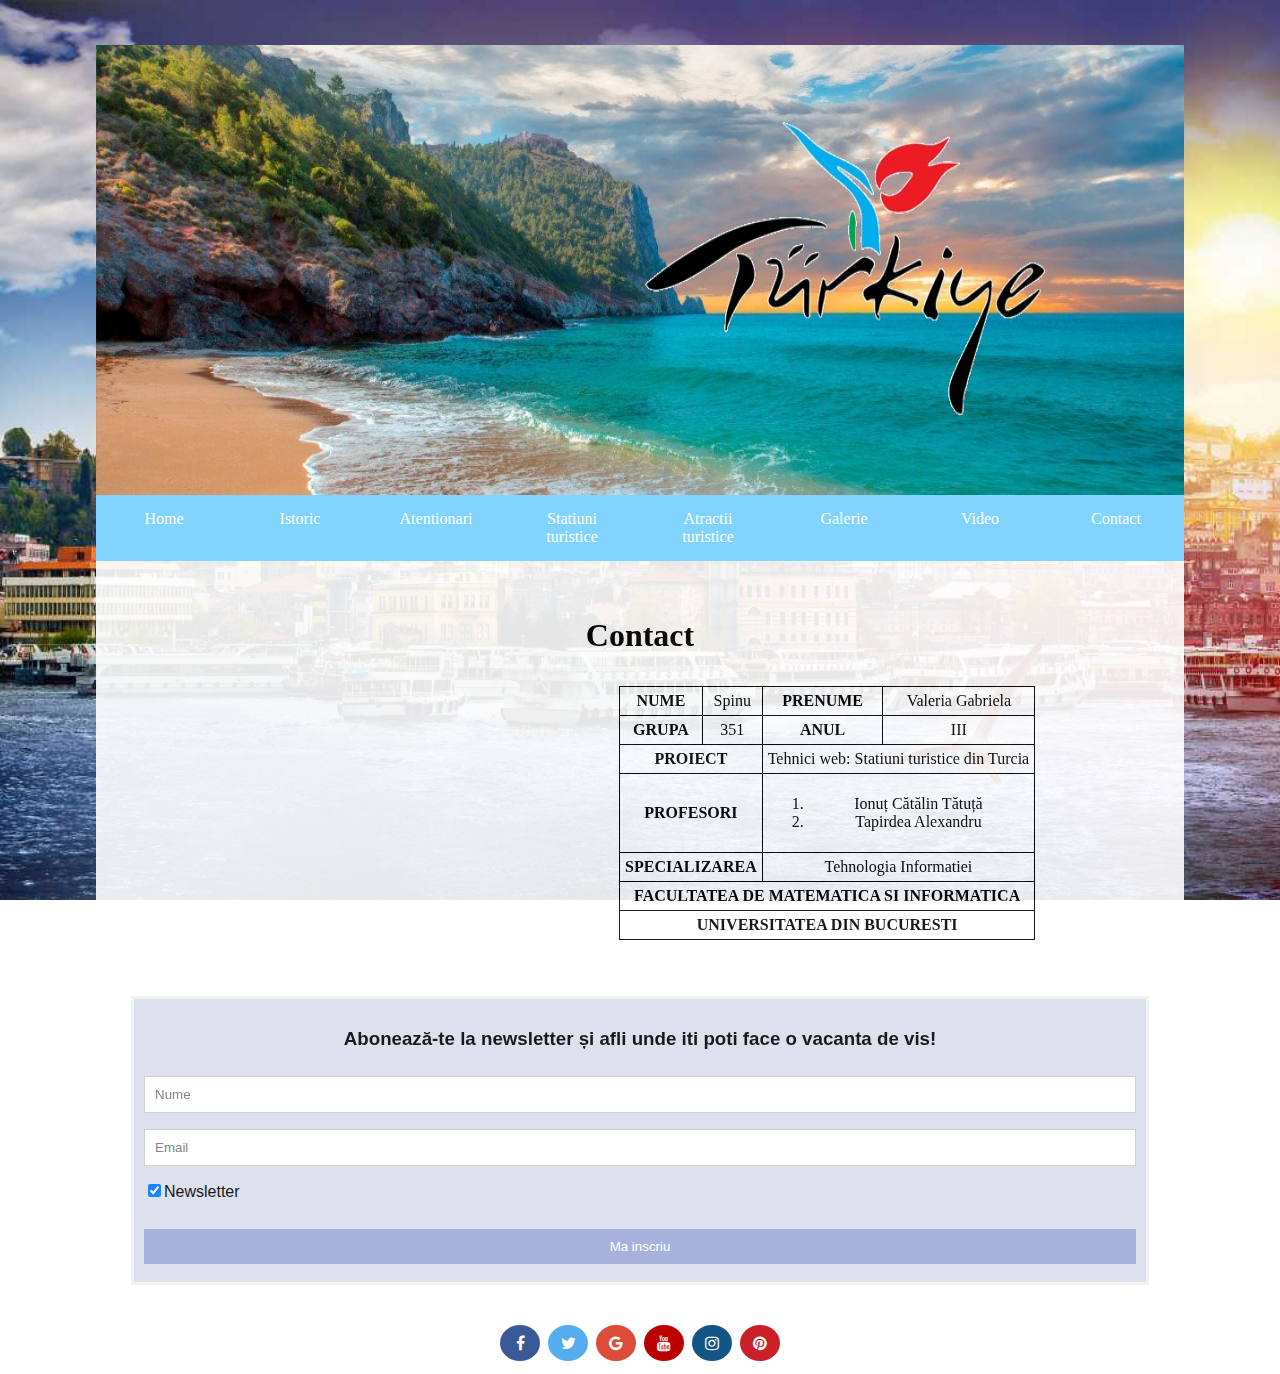
<file: incercare.html>
<!DOCTYPE html>

<html lang="ro">

	<head>
		<meta charset="UTF-8">
		<link rel="stylesheet" type="text/css" href="stilulmeuContact.css">
		<link rel="stylesheet" href="https://cdnjs.cloudflare.com/ajax/libs/font-awesome/4.7.0/css/font-awesome.min.css">
		<link rel="shortcut icon" href="Images/favicon.png" type="image/png">
		<meta name="viewport" content="width=device-width, initial-scale=1">
		<title>Statiuni turistice</title>
	</head>

	<body>
		<div id="container">
			<div id="banner">
				<div id="mySidebar" class="sidebar">
					<a href="javascript:void(0)" class="closebtn" onclick="closeNav()">×</a>
					<a href ="index.html">Home</a>
					<a href ="istoric.html">Istoric</a>
					<a href ="Atentionari.html">Atentionari</a>
					<a href=#>Antalya</a>
					<a href=#>Izmir</a>
					<a href=#>Side</a>
					<a href=#>Belek</a>
					<a href=#>Alanya</a>
					<a href=#>Bodrum</a>
					<a href=#>Kusadasi</a>
					<a href=#>Cappadocia</a>
					<a href=#>Istambul</a>
					<a href=#>Rize</a>
					<a href ="atractiituristice.html">Atractii turistice</a>
					<a href ="galerie.html">Galerie</a>
					<a href ="video.html">Video</a>
					<a href ="contact.html">Contact</a> 		
				</div>
				
				<div id="main">
					<button class="openbtn" onclick="openNav()">☰ Meniu</button>  
				</div>
			</div>
	
			<div id="meniu">
				<ul >
					<li><a href ="index.html">Home</a></li>
					<li><a href ="istoric.html">Istoric</a></li>
					<li><a href ="Atentionari.html">Atentionari</a></li>
					<li class="dropdown1"><a href="javascript:void(0)" class="dropbtn1">Statiuni turistice</a>
						<div class="dropdown-content1">
							<a href="Antalya.html">Antalya</a>
							<a href="Kemer.html">Izmir</a>
							<a href="Side.html">Side</a>
							<a href="Belek.html">Belek</a>
							<a href="Alanya.html">Alanya</a>
							<a href="Bodrum.html">Bodrum</a>
							<a href="Kusadasi.html">Kusadasi</a>
							<a href="Cappadocia.html">Cappadocia</a>
							<a href="Istambul.html">Istambul</a>
							<a href="Rize.html">Rize</a>
						</div>
					</li>
					
					<li><a href ="atractiituristice.html">Atractii turistice</a></li>
					<li><a href ="galerie.html">Galerie</a></li>
					<li><a href ="video.html">Video</a></li>
					<li><a href ="contact.html">Contact</a></li>    
				</ul>         	
			</div>
 
			<div id="continut">
				<h1>Contact</h1>
				<div class="row">
					<div class="column">
						<iframe src="https://www.google.com/maps/embed?pb=!1m18!1m12!1m3!1d102102.60953539412!2d30.65046822269407!3d36.89736787871206!2m3!1f0!2f0!3f0!3m2!1i1024!2i768!4f13.1!3m3!1m2!1s0x14c39aaeddadadc1%3A0x95c69f73f9e32e33!2sAntalya%2C%20Provincia%20Antalya%2C%20Turcia!5e0!3m2!1sro!2sro!4v1572118261132!5m2!1sro!2sro" width="500" height="300" style="border:0;float:left;" allowfullscreen=""></iframe>
					</div>
					
					<div class="column">
							<table>
								<tr>
									<th>NUME</th>
									<td>Spinu</td>
									<th>PRENUME</th>
									<td>Valeria Gabriela</td>
								</tr>
								<tr>
									<th>GRUPA</th>
									<td>351</td>
									<th>ANUL</th>
									<td>III</td>
						
								</tr>
								<tr>
									<th colspan="2">PROIECT</th>
									<td colspan="2">Tehnici web: Statiuni turistice din Turcia</td>
								</tr>
								<tr>
									<th colspan="2">PROFESORI</th>
									<td colspan="2">
										<ol>
											<li>Ionuț Cătălin Tătuță</li>
											<li>Tapirdea Alexandru</li>
										</ol>
									</td>
								</tr>
								<tr>
									<th colspan="2">SPECIALIZAREA</th>
									<td colspan="2">Tehnologia Informatiei</td>
								</tr>
								<tr>
									<th colspan="4">FACULTATEA DE MATEMATICA SI INFORMATICA</th>
								</tr>
								<tr>
									<th colspan="4">UNIVERSITATEA DIN BUCURESTI</th>
								</tr>
							</table>
							
							
					</div>
					
				</div>	
				
				<form action=#>
		
					<div class="containerContact">
						<h3>Abonează-te la newsletter și afli unde iti poti face o vacanta de vis!</h3>
						<input type="text" placeholder="Nume" name="nume" required>
						<input type="text" placeholder="Email" name="email" required>
						<label>
							<input type="checkbox" checked="checked" name="subscribe">Newsletter
						</label>
					</div>

					<div class="containerContact">
						<input type="submit" value="Ma inscriu">
					</div>
				</form>
				
				
			</div>
			<a href="https://www.facebook.com" class="fa fa-facebook" target="_blank"></a>
			<a href="https://www.twitter.com" class="fa fa-twitter" target="_blank"></a>
			<a href="https://www.google.com" class="fa fa-google" target="_parent"></a>
			<a href="https://www.youtube.com" class="fa fa-youtube" target="_top"></a>
			<a href="https://www.instagram.com" class="fa fa-instagram"></a>				<a href="https://www.pinterest.com" class="fa fa-pinterest"></a>
			
			
		</div>
		<script>
			function openNav() {
				document.getElementById("mySidebar").style.width = "250px";
				document.getElementById("main").style.marginLeft = "250px";
			}

			function closeNav() {
				document.getElementById("mySidebar").style.width = "0";
				document.getElementById("main").style.marginLeft= "0";
			}
		</script>

	</body>
</html>
</file>
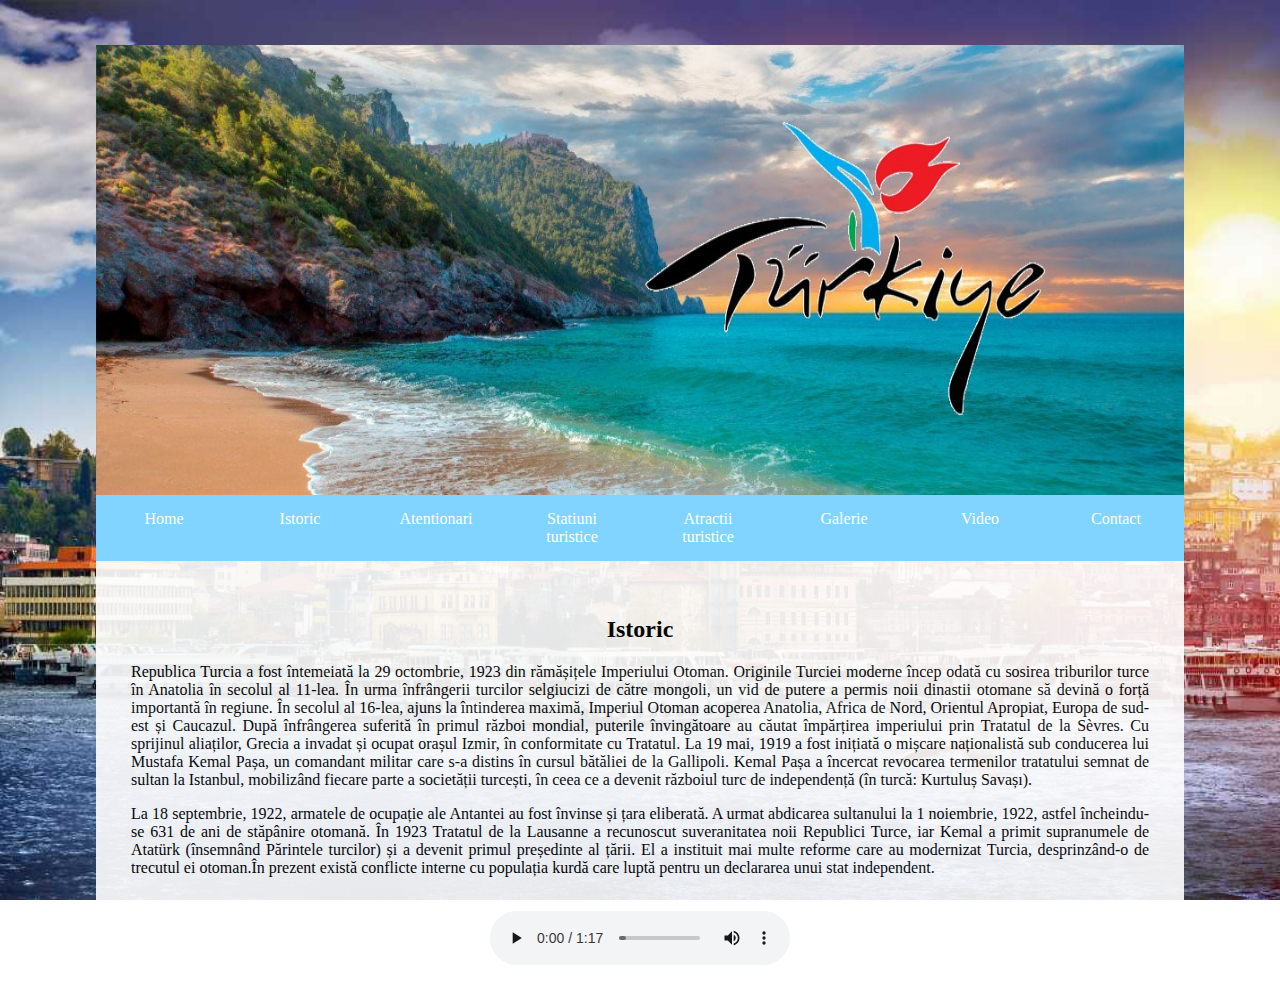
<file: istoric.html>
<!DOCTYPE html>

<html lang="ro">

	<head>
		<meta charset="UTF-8">

		<link rel="stylesheet" type="text/css" href="stilulmeuIstoric.css">
		<link rel="shortcut icon" href="Images/favicon.png" type="image/png">
		<meta name="viewport" content="width=device-width, initial-scale=1">
		<title>Statiuni turistice</title>
	</head>

	<body>
		<div id="container">
			<div id="banner">
				<div id="mySidebar" class="sidebar">
					<a href="javascript:void(0)" class="closebtn" onclick="closeNav()">×</a>
					<a href ="index.html">Home</a>
					<a href ="istoric.html">Istoric</a>
					<a href ="Atentionari.html">Atentionari</a>
					<a href=#>Antalya</a>
					<a href=#>Izmir</a>
					<a href=#>Side</a>
					<a href=#>Belek</a>
					<a href=#>Alanya</a>
					<a href=#>Bodrum</a>
					<a href=#>Kusadasi</a>
					<a href=#>Cappadocia</a>
					<a href=#>Istambul</a>
					<a href=#>Rize</a>
					<a href ="atractiituristice.html">Atractii turistice</a>
					<a href ="galerie.html">Galerie</a>
					<a href ="video.html">Video</a>
					<a href ="contact.html">Contact</a> 		
				</div>
				
				<div id="main">
					<button class="openbtn" onclick="openNav()">☰ Meniu</button>  
				</div>			
			</div>
	
			<div id="meniu">
				<ul >
					<li><a href ="index.html">Home</a></li>
					<li><a href ="istoric.html">Istoric</a></li>
					<li><a href ="Atentionari.html">Atentionari</a></li>
					<li class="dropdown1"><a href="javascript:void(0)" class="dropbtn1">Statiuni turistice</a>
						<div class="dropdown-content1">
							<a href=#>Antalya</a>
							<a href=#>Izmir</a>
							<a href=#>Side</a>
							<a href=#>Belek</a>
							<a href=#>Alanya</a>
							<a href=#>Bodrum</a>
							<a href=#>Kusadasi</a>
							<a href=#>Cappadocia</a>
							<a href=#>Istambul</a>
							<a href=#>Rize</a>
						</div>
					</li>
					
					<li><a href ="atractiituristice.html">Atractii turistice</a></li>
					<li><a href ="galerie.html">Galerie</a></li>
					<li><a href ="video.html">Video</a></li>
					<li><a href ="contact.html">Contact</a></li>    
				</ul>         	
			</div>
 
			<div id="continut">
				<h2>Istoric</h2>
				<p>Republica Turcia a fost întemeiată la 29 octombrie, 1923 din rămășițele Imperiului Otoman. Originile Turciei moderne încep odată cu sosirea triburilor turce în Anatolia în secolul al 11-lea. În urma înfrângerii turcilor selgiucizi de către mongoli, un vid de putere a permis noii dinastii otomane să devină o forță importantă în regiune. În secolul al 16-lea, ajuns la întinderea maximă, Imperiul Otoman acoperea Anatolia, Africa de Nord, Orientul Apropiat, Europa de sud-est și Caucazul. După înfrângerea suferită în primul război mondial, puterile învingătoare au căutat împărțirea imperiului prin Tratatul de la Sèvres. Cu sprijinul aliaților, Grecia a invadat și ocupat orașul Izmir, în conformitate cu Tratatul. La 19 mai, 1919 a fost inițiată o mișcare naționalistă sub conducerea lui Mustafa Kemal Pașa, un comandant militar care s-a distins în cursul bătăliei de la Gallipoli. Kemal Pașa a încercat revocarea termenilor tratatului semnat de sultan la Istanbul, mobilizând fiecare parte a societății turcești, în ceea ce a devenit războiul turc de independență (în turcă: Kurtuluș Savașı).</p>
				<p>La 18 septembrie, 1922, armatele de ocupație ale Antantei au fost învinse și țara eliberată. A urmat abdicarea sultanului la 1 noiembrie, 1922, astfel încheindu-se 631 de ani de stăpânire otomană. În 1923 Tratatul de la Lausanne a recunoscut suveranitatea noii Republici Turce, iar Kemal a primit supranumele de Atatürk (însemnând Părintele turcilor) și a devenit primul președinte al țării. El a instituit mai multe reforme care au modernizat Turcia, desprinzând-o de trecutul ei otoman.În prezent există conflicte interne cu populația kurdă care luptă pentru un declararea unui stat independent.</p>
				<br>
				<div id="container-audio">
<!--					<audio src="Audio/audio1.mp3" controls></audio>-->
			    </div>
			</div>
			
		</div>
		<script>
			function openNav() {
				document.getElementById("mySidebar").style.width = "250px";
				document.getElementById("main").style.marginLeft = "250px";
			}

			function closeNav() {
				document.getElementById("mySidebar").style.width = "0";
				document.getElementById("main").style.marginLeft= "0";
			}
		</script>
		<script src="istoric.js" type="text/javascript"></script>
	</body>
</html>
</file>
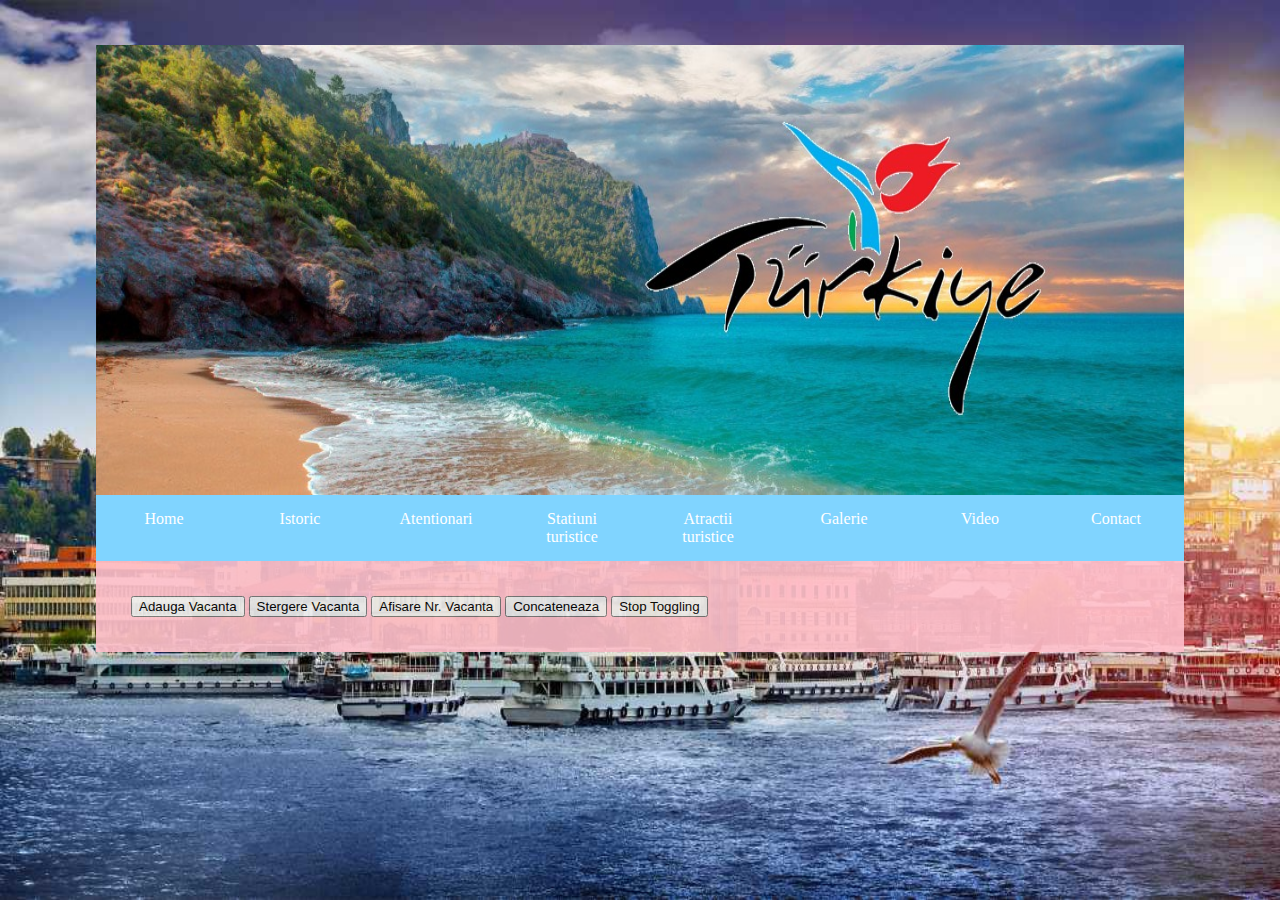
<file: paginaJS.html>
<!DOCTYPE html>

<html lang="ro">

	<head>
		<meta charset="UTF-8">
		<link rel="stylesheet" type="text/css" href="stilulmeuIndex.css">
		<link rel="shortcut icon" href="Images/favicon.png" type="image/png">
		<meta name="viewport" content="width=device-width, initial-scale=1">
		<title>Statiuni turistice</title>
	</head>

	<body>
		<div id="container">

			<div id="banner">        
				<div id="mySidebar" class="sidebar">
					<a href="javascript:void(0)" class="closebtn" onclick="closeNav()">×</a>
					<a href ="index.html">Home</a>
					<a href ="istoric.html">Istoric</a>
					<a href ="Atentionari.html">Atentionari</a>
					<a href=#>Antalya</a>
					<a href=#>Izmir</a>
					<a href=#>Side</a>
					<a href=#>Belek</a>
					<a href=#>Alanya</a>
					<a href=#>Bodrum</a>
					<a href=#>Kusadasi</a>
					<a href=#>Cappadocia</a>
					<a href=#>Istambul</a>
					<a href=#>Rize</a>
					<a href ="atractiituristice.html">Atractii turistice</a>
					<a href ="galerie.html">Galerie</a>
					<a href ="video.html">Video</a>
					<a href ="contact.html">Contact</a> 		
				</div>
				
				<div id="main">
					<button class="openbtn" onclick="openNav()">☰ Meniu</button>  
				</div>
			</div>
	
			<div id="meniu">
				<ul >
					<li><a href ="index.html">Home</a></li>
					<li><a href ="istoric.html">Istoric</a></li>
					<li><a href ="Atentionari.html">Atentionari</a></li>
					<li class="dropdown1"><a href="javascript:void(0)" class="dropbtn1">Statiuni turistice</a>
						<div class="dropdown-content1">
							<a href=#>Antalya</a>
							<a href=#>Izmir</a>
							<a href=#>Side</a>
							<a href=#>Belek</a>
							<a href=#>Alanya</a>
							<a href=#>Bodrum</a>
							<a href=#>Kusadasi</a>
							<a href=#>Cappadocia</a>
							<a href=#>Istambul</a>
							<a href=#>Rize</a>
						</div>
					</li>
					
					<li><a href ="atractiituristice.html">Atractii turistice</a></li>
					<li><a href ="galerie.html">Galerie</a></li>
					<li><a href ="video.html">Video</a></li>
					<li><a href ="contact.html">Contact</a></li>    
				</ul>         	
			</div>
 
			<div id="continut">
				<button id="AdaugaVacanta" onclick="FunctieAdaugare()">Adauga Vacanta</button>
				<button id="AdaugaVacanta" onclick="setTimeout(FunctieStergere,4000);">Stergere Vacanta</button>
				<button id="AdaugaVacanta" onclick="FunctieNrVacante()">Afisare Nr. Vacanta</button>
				<button id="AdaugaVacanta" onclick="FunctieConcateneaza()">Concateneaza</button>
				<button onclick="stopColor()">Stop Toggling</button>
				<br>

			</div>
			
			
		</div>
		<script>
			function openNav() {
				document.getElementById("mySidebar").style.width = "250px";
				document.getElementById("main").style.marginLeft = "250px";
			}

			function closeNav() {
				document.getElementById("mySidebar").style.width = "0";
				document.getElementById("main").style.marginLeft= "0";
			}
		</script>
		<script src="scriptPaginaJS.js" type="text/javascript"></script>

	</body>
</html>
</file>
<file: stilulmeuIndex.css>
@media screen and
(min-width:1201px){
body{
	background-image:url("Images/fundal.jpg");
	background-attachment:fixed;
	background-repeat: no-repeat;
	background-size: 100% 100%;
	}
	
#container{
	#width:1200px;
	width:85vw;
	margin:auto;
	text-align:center;
	#margin-top:20px;
	margin-top:5vh;
	}

#banner{
	background-image:url("Images/logo.jpg");
	#height:400px;
	height:50vh;
	background-size: 100% 100%;		
	background-repeat: no-repeat;
	}

#meniu ul,.dropdown-content1{
	list-style-type:none;
	background-color:#80d4ff;
	margin:0px;
	padding:0px;
	overflow:hidden;
	
	}

.dropdown-content1 {
	display: none;
	position: absolute;
	#min-width: 186px;
	width:10.8%;
	box-shadow: 0px 5px 16px 0px rgba(0,0,0,0.2);
	z-index: 1;
	}
#main {
  transition: margin-left .5s;
  padding: 16px;
}
.openbtn {
  display:none;
}


.sidebar {
  display:none;
}

.sidebar a {
 display:none;}

.sidebar a:hover {
  display:none;
  }

.sidebar .closebtn {
  display:none;
}

#meniu li a{
	display:block; 
	text-decoration:none;
	color:white;
	padding:15px 27px;
	text-align: center;
	}
	
#meniu ul a:hover{
	background-color:#00b0cf;
	}
	
#meniu li {
	float:left;
	width:12.5%;
	}
	
#continut {
	padding:35px;
	text-align:justify;
	background-color:white;
	opacity: 0.9;
	}
	
.column {
	float: left;
	width: 45%;
	padding: 5px;
	height: auto;
	margin:5px;  
	}
	
.column1{
	float: left;
	width: 45%;
	padding: 5px;
	height: 18.75rem;
	margin:5px; 
	}

.row:after {
	content: "";
	display: table;
	clear: both;
	}
	
h2,h1,h3,h4,h5{
	text-align:center;
	}
	
li.dropdown1 {
	display: inline-block;
	}
.dropdown-content1 a {
	color: black;
	color: black;
	padding: 12px 16px;
	text-decoration: none;
	display: block;
	text-align: left;
	}

.dropdown-content1 a:hover {
	background-color: #f1f1f1;
	}

.dropdown1:hover .dropdown-content1 {
	display: block;
	}
@keyframes culoare{
	0%{
	background-image:url("Images/index1.jpg");
	background-repeat: no-repeat;
	background-size: 100% 100%;
	}
	25%{
	background-image:url("Images/index2.jpg");
	background-repeat: no-repeat;
	background-size: 100% 100%;
	}
	50%{
	background-image:url("Images/index3.jpg");
	background-repeat: no-repeat;
	background-size: 100% 100%;
	}
	75%{
	background-image:url("Images/index4.jpg");
	background-repeat: no-repeat;
	background-size: 100% 100%;
	}
	100%{
	background-image:url("Images/index5.jpg");
	background-repeat: no-repeat;
	background-size: 100% 100%;
	}
	
}

.column1{
	animation:culoare 25s infinite;
	}

span{
	color:black;
	font-size:2em;
	}


}


@media screen and
(min-width:701px) and (max-width:1200px){
body{
	background-image:url("Images/fundal.jpg");
	background-attachment:fixed;
	background-repeat: no-repeat;
	background-size: 100% 100%;
	}
#container{
	#width:1200px;
	width:100%;
	margin:auto;
	text-align:center;
	#margin-top:20px;
	#margin-top:5vh;
	}
#banner{
	background-image:url("Images/logo.jpg");
	#height:400px;
	height:40vh;
	background-size: 100% 100%;		
	background-repeat: no-repeat;
	}

#main {
  transition: margin-left .5s;
  padding: 16px;
	}
.openbtn {
  font-size: 20px;
  cursor: pointer;
  background-color: #111;
  color: white;
  padding: 10px 15px;
  border: none;
  float:left;
	}

.openbtn:hover {
  background-color: #444;
	}
.sidebar {
  height: 100%;
  width: 0;
  position: fixed;
  z-index: 1;
  top: 0;
  left: 0;
  background-color: #111;
  overflow-x: hidden;
  transition: 0.5s;
  padding-top: 60px;
	}

.sidebar a {
  padding: 8px 8px 8px 32px;
  text-decoration: none;
  font-size: 15px;
  color: #818181;
  display: block;
  transition: 0.3s;
	}

.sidebar a:hover {
  color: #f1f1f1;
	}

.sidebar .closebtn {
  position: absolute;
  top: 0;
  right: 25px;
  font-size: 36px;
  margin-left: 50px;
	}
#meniu ul,.dropdown-content1{
	display:none;
	
	}

.dropdown-content1 {
	display:none;
}
#continut {
	padding:35px;
	text-align:justify;
	background-color:white;
	opacity: 0.9;
	}
.column {
	float: left;
	width: 50%;
	padding: 5px;
	height: auto;
	margin:5px;  
	}
	
.column1{
	float: left;
	width: 40%;
	padding: 5px;
	height: 18.75rem;
	margin:5px; 
	}

.row:after {
	content: "";
	display: table;
	clear: both;
	}
	
h2,h1,h3,h4,h5{
	text-align:center;
	}
@keyframes culoare{
	0%{
	background-image:url("Images/index1.jpg");
	background-repeat: no-repeat;
	background-size: 100% 100%;
	}
	25%{
	background-image:url("Images/index2.jpg");
	background-repeat: no-repeat;
	background-size: 100% 100%;
	}
	50%{
	background-image:url("Images/index3.jpg");
	background-repeat: no-repeat;
	background-size: 100% 100%;
	}
	75%{
	background-image:url("Images/index4.jpg");
	background-repeat: no-repeat;
	background-size: 100% 100%;
	}
	100%{
	background-image:url("Images/index5.jpg");
	background-repeat: no-repeat;
	background-size: 100% 100%;
	}
	
}

.column1{
	animation:culoare 25s infinite;
	}

span{
	color:black;
	font-size:2em;
	}

}

@media screen and (max-width:700px){
body{
	background-image:url("Images/fundal.jpg");
	background-attachment:fixed;
	background-repeat: no-repeat;
	background-size: 100% 100%;
	}
#container{
	#width:1200px;
	width:100%;
	margin:auto;
	text-align:center;
	#margin-top:20px;
	#margin-top:5vh;
	}
#banner{
	background-image:url("Images/logo.jpg");
	#height:400px;
	height:40vh;
	background-size: 100% 100%;		
	background-repeat: no-repeat;
	}

#main {
  transition: margin-left .5s;
  padding: 16px;
	}
.openbtn {
  font-size: 20px;
  cursor: pointer;
  background-color: #111;
  color: white;
  padding: 10px 15px;
  border: none;
  float:left;
	}

.openbtn:hover {
  background-color: #444;
	}
.sidebar {
  height: 100%;
  width: 0;
  position: fixed;
  z-index: 1;
  top: 0;
  left: 0;
  background-color: #111;
  overflow-x: hidden;
  transition: 0.5s;
  padding-top: 60px;
	}

.sidebar a {
  padding: 8px 8px 8px 32px;
  text-decoration: none;
  font-size: 15px;
  color: #818181;
  display: block;
  transition: 0.3s;
	}

.sidebar a:hover {
  color: #f1f1f1;
	}

.sidebar .closebtn {
  position: absolute;
  top: 0;
  right: 25px;
  font-size: 36px;
  margin-left: 50px;
	}
#meniu ul,.dropdown-content1{
	display:none;
	
	}

.dropdown-content1 {
	display:none;
}
#continut {
	padding:35px;
	text-align:justify;
	background-color:white;
	opacity: 0.9;
	}
.column {
	float: left;
	width: 100%;
	padding: 5px;
	height: auto;
	margin:5px;  
	}
	
.column1{
	float: left;
	width: 100%;
	padding: 5px;
	height: 18.75rem;
	margin:5px; 
	}

.row:after {
	content: "";
	display: table;
	clear: both;
	}
	
h2,h1,h3,h4,h5{
	text-align:center;
	}
@keyframes culoare{
	0%{
	background-image:url("Images/index1.jpg");
	background-repeat: no-repeat;
	background-size: 100% 100%;
	}
	25%{
	background-image:url("Images/index2.jpg");
	background-repeat: no-repeat;
	background-size: 100% 100%;
	}
	50%{
	background-image:url("Images/index3.jpg");
	background-repeat: no-repeat;
	background-size: 100% 100%;
	}
	75%{
	background-image:url("Images/index4.jpg");
	background-repeat: no-repeat;
	background-size: 100% 100%;
	}
	100%{
	background-image:url("Images/index5.jpg");
	background-repeat: no-repeat;
	background-size: 100% 100%;
	}
	
}

.column1{
	animation:culoare 25s infinite;
	}

span{
	color:black;
	font-size:2em;
	}

}
</file>
<file: ajax.css>
.wrapper {
  padding-top:60px;
}

button.form-control {
  background: #f7f7f7 none repeat scroll 0 0;
  border-color: #ccc;
  box-shadow: 0 1px 0 #ccc;
  color: #555;
  vertical-align: top;
  border-radius: 3px;
  border-style: solid;
  border-width: 1px;
  box-sizing: border-box;
  cursor: pointer;
  display: inline-block;
  font-size: 13px;
  height: 28px;
  line-height: 26px;
  margin: 0;
  padding: 0 10px 1px;
  text-decoration: none;
  white-space: nowrap;
  width: 310px;
}

input.form-control {
  background-color: #fff;
  border: 1px solid #ddd;
  box-shadow: 0 1px 2px rgba(0, 0, 0, 0.07) inset;
  color: #32373c;
  outline: 0 none;
  transition: border-color 50ms ease-in-out 0s;
  margin: 1px;
  padding: 3px 5px;
  border-radius: 0;
  font-size: 14px;
  font-family: inherit;
  font-weight: inherit;
  box-sizing: border-box;
  color: #444;
  font-family: "Open Sans",sans-serif;
  line-height: 1.4em;
  width: 310px;
}
</file>
<file: stilulmeuAtentionari.css>
@media screen and
(min-width:1201px){
body{
	background-image:url("Images/fundal.jpg");
	background-attachment:fixed;
	background-repeat: no-repeat;
	background-size: 100% 100%;
	}
	
#container{
	#width:1200px;
	width:85vw;
	margin:auto;
	text-align:center;
	#margin-top:20px;
	margin-top:5vh;
	}

#banner{
	background-image:url("Images/logo.jpg");
	#height:400px;
	height:50vh;
	background-size: 100% 100%;		
	background-repeat: no-repeat;
	}

#meniu ul,.dropdown-content1{
	list-style-type:none;
	background-color:#80d4ff;
	margin:0px;
	padding:0px;
	overflow:hidden;
	
	}

.dropdown-content1 {
	display: none;
	position: absolute;
	#min-width: 186px;
	width:10.8%;
	box-shadow: 0px 5px 16px 0px rgba(0,0,0,0.2);
	z-index: 1;
	}
#main {
  transition: margin-left .5s;
  padding: 16px;
}
.openbtn {
  display:none;
}


.sidebar {
  display:none;
}

.sidebar a {
 display:none;}

.sidebar a:hover {
  display:none;
  }

.sidebar .closebtn {
  display:none;
}

#meniu li a{
	display:block; 
	text-decoration:none;
	color:white;
	padding:15px 27px;
	text-align: center;
	}
	
#meniu ul a:hover{
	background-color:#00b0cf;
	}
	
#meniu li {
	float:left;
	width:12.5%;
	}
	
#continut-atentionari {
	padding:35px;
	text-align:justify;
	background-color:white;
	background-image:url("Images/antentionari1.png");
	#background-attachment:fixed;
	background-repeat: no-repeat;
	#background-size: 100% 100%;
	opacity: 1;
	}
	
#container-audio{
	display: flex;
	justify-content: center;
	align-items: center 
	}
h2,h1,h3,h4,h5{
	text-align:center;
	}
h5{
	font-size:20px;
	}
	
h6{
	font-size:16px;
	}

li.dropdown1 {
	display: inline-block;
	}
.dropdown-content1 a {
	color: black;
	padding: 12px 16px;
	text-decoration: none;
	display: block;
	text-align: left;
	}

.dropdown-content1 a:hover {
	background-color: #f1f1f1;
	}

.dropdown1:hover .dropdown-content1 {
	display: block;
	}

}


@media screen and
(min-width:701px) and (max-width:1200px){
body{
	background-image:url("Images/fundal.jpg");
	background-attachment:fixed;
	background-repeat: no-repeat;
	background-size: 100% 100%;
	}
#container{
	#width:1200px;
	width:100%;
	margin:auto;
	text-align:center;
	#margin-top:20px;
	#margin-top:5vh;
	}
#banner{
	background-image:url("Images/logo.jpg");
	#height:400px;
	height:40vh;
	background-size: 100% 100%;		
	background-repeat: no-repeat;
	}

#main {
  transition: margin-left .5s;
  padding: 16px;
	}
.openbtn {
  font-size: 20px;
  cursor: pointer;
  background-color: #111;
  color: white;
  padding: 10px 15px;
  border: none;
  float:left;
	}

.openbtn:hover {
  background-color: #444;
	}
.sidebar {
  height: 100%;
  width: 0;
  position: fixed;
  z-index: 1;
  top: 0;
  left: 0;
  background-color: #111;
  overflow-x: hidden;
  transition: 0.5s;
  padding-top: 60px;
	}

.sidebar a {
  padding: 8px 8px 8px 32px;
  text-decoration: none;
  font-size: 15px;
  color: #818181;
  display: block;
  transition: 0.3s;
	}

.sidebar a:hover {
  color: #f1f1f1;
	}

.sidebar .closebtn {
  position: absolute;
  top: 0;
  right: 25px;
  font-size: 36px;
  margin-left: 50px;
	}
#meniu ul,.dropdown-content1{
	display:none;
	
	}

.dropdown-content1 {
	display:none;
}
#continut-atentionari {
	padding:35px;
	text-align:justify;
	background-color:white;
	background-image:url("Images/antentionari1.png");
	opacity: 1;
	#background-attachment:fixed;
	background-repeat: no-repeat;
	#background-size: 100% 100%;
	}

	
h2,h1,h3,h4,h5{
	text-align:center;
	}
h5{
	font-size:20px;
	}
	
h6{
	font-size:16px;
	}



}

@media screen and (max-width:700px){
body{
	background-image:url("Images/fundal.jpg");
	background-attachment:fixed;
	background-repeat: no-repeat;
	background-size: 100% 100%;
	}
#container{
	#width:1200px;
	width:100%;
	margin:auto;
	text-align:center;
	#margin-top:20px;
	#margin-top:5vh;
	}
#banner{
	background-image:url("Images/logo.jpg");
	#height:400px;
	height:40vh;
	background-size: 100% 100%;		
	background-repeat: no-repeat;
	}

#main {
  transition: margin-left .5s;
  padding: 16px;
	}
.openbtn {
  font-size: 20px;
  cursor: pointer;
  background-color: #111;
  color: white;
  padding: 10px 15px;
  border: none;
  float:left;
	}

.openbtn:hover {
  background-color: #444;
	}
.sidebar {
  height: 100%;
  width: 0;
  position: fixed;
  z-index: 1;
  top: 0;
  left: 0;
  background-color: #111;
  overflow-x: hidden;
  transition: 0.5s;
  padding-top: 60px;
	}

.sidebar a {
  padding: 8px 8px 8px 32px;
  text-decoration: none;
  font-size: 15px;
  color: #818181;
  display: block;
  transition: 0.3s;
	}

.sidebar a:hover {
  color: #f1f1f1;
	}

.sidebar .closebtn {
  position: absolute;
  top: 0;
  right: 25px;
  font-size: 36px;
  margin-left: 50px;
	}
#meniu ul,.dropdown-content1{
	display:none;
	
	}

.dropdown-content1 {
	display:none;
}
#continut-atentionari {
	padding:35px;
	text-align:justify;
	background-color:white;
	background-image:url("Images/antentionari1.png");
	opacity: 1;
	#background-attachment:fixed;
	background-repeat: no-repeat;
	#background-size: 100% 100%;
	}

	
h2,h1,h3,h4,h5{
	text-align:center;
	}
h5{
	font-size:20px;
	}
	
h6{
	font-size:16px;
	}


}
</file>
<file: stilulmeuAtractiituristice.css>
@media screen and
(min-width:1201px){
body{
	background-image:url("Images/fundal.jpg");
	background-attachment:fixed;
	background-repeat: no-repeat;
	background-size: 100% 100%;
	font-family: 'Jomolhari', serif;
	}
	
#container{
	#width:1200px;
	width:85vw;
	margin:auto;
	text-align:center;
	#margin-top:20px;
	margin-top:5vh;
	}

#banner{
	background-image:url("Images/logo.jpg");
	#height:400px;
	height:50vh;
	background-size: 100% 100%;		
	background-repeat: no-repeat;
	}

#meniu ul,.dropdown-content1{
	list-style-type:none;
	background-color:#80d4ff;
	margin:0px;
	padding:0px;
	overflow:hidden;
	
	}

.dropdown-content1 {
	display: none;
	position: absolute;
	#min-width: 186px;
	width:10.8%;
	box-shadow: 0px 5px 16px 0px rgba(0,0,0,0.2);
	z-index: 1;
	}
#main {
  transition: margin-left .5s;
  padding: 16px;
}
.openbtn {
  display:none;
}


.sidebar {
  display:none;
}

.sidebar a {
 display:none;}

.sidebar a:hover {
  display:none;
  }

.sidebar .closebtn {
  display:none;
}

#meniu li a{
	display:block; 
	text-decoration:none;
	color:white;
	padding:15px 27px;
	text-align: center;
	}
	
#meniu ul a:hover{
	background-color:#00b0cf;
	}
	
#meniu li {
	float:left;
	width:12.5%;
	}
	
#continut {
	padding:35px;
	text-align:justify;
	background-color:white;
	opacity: 0.9;
	}
	
.column {
	float: left;
	width: 45%;
	padding: 5px;
	height: auto;
	margin:5px;  
	}
	


.row:after {
	content: "";
	display: table;
	clear: both;
	}
	
h2,h1,h3,h4,h5{
	text-align:center;
	}
	
li.dropdown1 {
	display: inline-block;
	}
.dropdown-content1 a {
	color: black;
	padding: 12px 16px;
	text-decoration: none;
	display: block;
	text-align: left;
	}

.dropdown-content1 a:hover {
	background-color: #f1f1f1;
	}

.dropdown1:hover .dropdown-content1 {
	display: block;
	}
	.column img{height:45%; width:40%;margin:10px; }


}


@media screen and
(min-width:701px) and (max-width:1200px){
body{
	background-image:url("Images/fundal.jpg");
	background-attachment:fixed;
	background-repeat: no-repeat;
	background-size: 100% 100%;
	}
#container{
	#width:1200px;
	width:100%;
	margin:auto;
	text-align:center;
	#margin-top:20px;
	#margin-top:5vh;
	}
#banner{
	background-image:url("Images/logo.jpg");
	#height:400px;
	height:40vh;
	background-size: 100% 100%;		
	background-repeat: no-repeat;
	}

#main {
  transition: margin-left .5s;
  padding: 16px;
	}
.openbtn {
  font-size: 20px;
  cursor: pointer;
  background-color: #111;
  color: white;
  padding: 10px 15px;
  border: none;
  float:left;
	}

.openbtn:hover {
  background-color: #444;
	}
.sidebar {
  height: 100%;
  width: 0;
  position: fixed;
  z-index: 1;
  top: 0;
  left: 0;
  background-color: #111;
  overflow-x: hidden;
  transition: 0.5s;
  padding-top: 60px;
	}

.sidebar a {
  padding: 8px 8px 8px 32px;
  text-decoration: none;
  font-size: 15px;
  color: #818181;
  display: block;
  transition: 0.3s;
	}

.sidebar a:hover {
  color: #f1f1f1;
	}

.sidebar .closebtn {
  position: absolute;
  top: 0;
  right: 25px;
  font-size: 36px;
  margin-left: 50px;
	}
#meniu ul,.dropdown-content1{
	display:none;
	
	}

.dropdown-content1 {
	display:none;
}
#continut {
	padding:35px;
	text-align:justify;
	background-color:white;
	opacity: 0.9;
	}
.column {
	float: left;
	width: 45%;
	padding: 5px;
	height: auto;
	margin:5px;  
	}
	
.row:after {
	content: "";
	display: table;
	clear: both;
	}
	
h2,h1,h3,h4,h5{
	text-align:center;
	}
.column img{height:15rem; width:40%;margin:10px; }

}

@media screen and (max-width:700px){
body{
	background-image:url("Images/fundal.jpg");
	background-attachment:fixed;
	background-repeat: no-repeat;
	background-size: 100% 100%;
	}
#container{
	#width:1200px;
	width:100%;
	margin:auto;
	text-align:center;
	#margin-top:20px;
	#margin-top:5vh;
	}
#banner{
	background-image:url("Images/logo.jpg");
	#height:400px;
	height:40vh;
	background-size: 100% 100%;		
	background-repeat: no-repeat;
	}

#main {
  transition: margin-left .5s;
  padding: 16px;
	}
.openbtn {
  font-size: 20px;
  cursor: pointer;
  background-color: #111;
  color: white;
  padding: 10px 15px;
  border: none;
  float:left;
	}

.openbtn:hover {
  background-color: #444;
	}
.sidebar {
  height: 100%;
  width: 0;
  position: fixed;
  z-index: 1;
  top: 0;
  left: 0;
  background-color: #111;
  overflow-x: hidden;
  transition: 0.5s;
  padding-top: 60px;
	}

.sidebar a {
  padding: 8px 8px 8px 32px;
  text-decoration: none;
  font-size: 15px;
  color: #818181;
  display: block;
  transition: 0.3s;
	}

.sidebar a:hover {
  color: #f1f1f1;
	}

.sidebar .closebtn {
  position: absolute;
  top: 0;
  right: 25px;
  font-size: 36px;
  margin-left: 50px;
	}
#meniu ul,.dropdown-content1{
	display:none;
	
	}

.dropdown-content1 {
	display:none;
}
#continut {
	padding:35px;
	text-align:justify;
	background-color:white;
	opacity: 0.9;
	}
.column {
	float: left;
	width: 100%;
	padding: 5px;
	height: auto;
	margin:5px;  
	}
	
.row:after {
	content: "";
	display: table;
	clear: both;
	}
	
h2,h1,h3,h4,h5{
	text-align:center;
	}
.column img{height:45%; width:40%;margin:10px; }

}
</file>
<file: stilulmeuContact.css>
@media screen and
(min-width:1201px){
body{
	background-image:url("Images/fundal.jpg");
	background-attachment:fixed;
	background-repeat: no-repeat;
	background-size: 100% 100%;
	}
	
#container{
	#width:1200px;
	width:85vw;
	margin:auto;
	text-align:center;
	#margin-top:20px;
	margin-top:5vh;
	}

#banner{
	background-image:url("Images/logo.jpg");
	#height:400px;
	height:50vh;
	background-size: 100% 100%;		
	background-repeat: no-repeat;
	}

#meniu ul,.dropdown-content1{
	list-style-type:none;
	background-color:#80d4ff;
	margin:0px;
	padding:0px;
	overflow:hidden;
	
	}

.dropdown-content1 {
	display: none;
	position: absolute;
	#min-width: 186px;
	width:10.8%;
	box-shadow: 0px 5px 16px 0px rgba(0,0,0,0.2);
	z-index: 1;
	}
#main {
  transition: margin-left .5s;
  padding: 16px;
}
.openbtn {
  display:none;
}


.sidebar {
  display:none;
}

.sidebar a {
 display:none;}

.sidebar a:hover {
  display:none;
  }

.sidebar .closebtn {
  display:none;
}

#meniu li a{
	display:block; 
	text-decoration:none;
	color:white;
	padding:15px 27px;
	text-align: center;
	}
	
#meniu ul a:hover{
	background-color:#00b0cf;
	}
	
#meniu li {
	float:left;
	width:12.5%;
	}
	
#continut {
	padding:35px;
	text-align:justify;
	background-color:white;
	opacity: 0.9;
	}
	
.column {
	float: left;
	width: 45%;
	padding: 5px;
	height: auto;
	margin:5px;  
	}
	
.column1{
	float: left;
	width: 45%;
	padding: 5px;
	height: 18.75rem;
	margin:5px; 
	}

.row:after {
	content: "";
	display: table;
	clear: both;
	}
	
h2,h1,h3,h4,h5{
	text-align:center;
	}
	
li.dropdown1 {
	display: inline-block;
	}
.dropdown-content1 a {
	color: black;
	padding: 12px 16px;
	text-decoration: none;
	display: block;
	text-align: left;
	}

.dropdown-content1 a:hover {
	background-color: #f1f1f1;
	}

.dropdown1:hover .dropdown-content1 {
	display: block;
	}
@keyframes culoare{
	0%{
	background-image:url("Images/index1.jpg");
	background-repeat: no-repeat;
	background-size: 100% 100%;
	}
	25%{
	background-image:url("Images/index2.jpg");
	background-repeat: no-repeat;
	background-size: 100% 100%;
	}
	50%{
	background-image:url("Images/index3.jpg");
	background-repeat: no-repeat;
	background-size: 100% 100%;
	}
	75%{
	background-image:url("Images/index4.jpg");
	background-repeat: no-repeat;
	background-size: 100% 100%;
	}
	100%{
	background-image:url("Images/index5.jpg");
	background-repeat: no-repeat;
	background-size: 100% 100%;
	}
	
}

.column1{
	animation:culoare 25s infinite;
	}

span{
	color:black;
	font-size:2em;
	}

table, th, td {
	border: 1px solid black;
	border-collapse: collapse;
	}
	
th, td {
	padding: 5px;
	text-align: center;    
	}

form {
	border: 3px solid #f1f1f1;
	font-family: Arial;
	}

.containerContact {
	padding: 10px;
	background-color:#dadeed;
	}

input[type=text], input[type=submit] {
	width: 100%;
	padding: 10px;
	margin: 8px 0;
	display: inline-block;
	border: 1px solid #ccc;
	box-sizing: border-box;
	}

input[type=checkbox] {
	margin-top: 10px;
	}

input[type=submit] {
	background-color: #9eaad9;
	color: white;
	border: none;
	}

input[type=submit]:hover {
	opacity: 0.8;
	}
.fa {
	padding: 10px;
	font-size: 20px;
	width: 20px;
	text-align: center;
	text-decoration: none;
	margin: 5px 2px;
	border-radius: 50%;
	}

.fa:hover {
    opacity: 0.7;
	}

.fa-facebook {
	background: #3B5998;
	color: white;
	}

.fa-twitter {
	background: #55ACEE;
	color: white;
	}

.fa-google {
	background: #dd4b39;
	color: white;
	}


.fa-youtube {
	background: #bb0000;
	color: white;
	}

.fa-instagram {
	background: #125688;
	color: white;
	}

.fa-pinterest {
	background: #cb2027;
	color: white;
	}
iframe{width:100%;}
}


@media screen and
(min-width:701px) and (max-width:1200px){
body{
	background-image:url("Images/fundal.jpg");
	background-attachment:fixed;
	background-repeat: no-repeat;
	background-size: 100% 100%;
	}
#container{
	#width:1200px;
	width:100%;
	margin:auto;
	text-align:center;
	#margin-top:20px;
	#margin-top:5vh;
	}
#banner{
	background-image:url("Images/logo.jpg");
	#height:400px;
	height:40vh;
	background-size: 100% 100%;		
	background-repeat: no-repeat;
	}

#main {
  transition: margin-left .5s;
  padding: 16px;
	}
.openbtn {
  font-size: 20px;
  cursor: pointer;
  background-color: #111;
  color: white;
  padding: 10px 15px;
  border: none;
  float:left;
	}

.openbtn:hover {
  background-color: #444;
	}
.sidebar {
  height: 100%;
  width: 0;
  position: fixed;
  z-index: 1;
  top: 0;
  left: 0;
  background-color: #111;
  overflow-x: hidden;
  transition: 0.5s;
  padding-top: 60px;
	}

.sidebar a {
  padding: 8px 8px 8px 32px;
  text-decoration: none;
  font-size: 15px;
  color: #818181;
  display: block;
  transition: 0.3s;
	}

.sidebar a:hover {
  color: #f1f1f1;
	}

.sidebar .closebtn {
  position: absolute;
  top: 0;
  right: 25px;
  font-size: 36px;
  margin-left: 50px;
	}
#meniu ul,.dropdown-content1{
	display:none;
	
	}

.dropdown-content1 {
	display:none;
}
#continut {
	padding:35px;
	text-align:justify;
	background-color:white;
	opacity: 0.9;
	}
.column {
	float: left;
	width: 50%;
	padding: 5px;
	height: auto;
	margin:5px;  
	}
	
.column1{
	float: left;
	width: 40%;
	padding: 5px;
	height: 18.75rem;
	margin:5px; 
	}

.row:after {
	content: "";
	display: table;
	clear: both;
	}
	
h2,h1,h3,h4,h5{
	text-align:center;
	}
@keyframes culoare{
	0%{
	background-image:url("Images/index1.jpg");
	background-repeat: no-repeat;
	background-size: 100% 100%;
	}
	25%{
	background-image:url("Images/index2.jpg");
	background-repeat: no-repeat;
	background-size: 100% 100%;
	}
	50%{
	background-image:url("Images/index3.jpg");
	background-repeat: no-repeat;
	background-size: 100% 100%;
	}
	75%{
	background-image:url("Images/index4.jpg");
	background-repeat: no-repeat;
	background-size: 100% 100%;
	}
	100%{
	background-image:url("Images/index5.jpg");
	background-repeat: no-repeat;
	background-size: 100% 100%;
	}
	
}

.column1{
	animation:culoare 25s infinite;
	}

span{
	color:black;
	font-size:2em;
	}
	
table, th, td {
	border: 1px solid black;
	border-collapse: collapse;
	}
	
th, td {
	padding: 5px;
	text-align: center;    
	}

form {
	border: 3px solid #f1f1f1;
	font-family: Arial;
	}

.containerContact {
	padding: 10px;
	background-color:#dadeed;
	}

input[type=text], input[type=submit] {
	width: 100%;
	padding: 10px;
	margin: 8px 0;
	display: inline-block;
	border: 1px solid #ccc;
	box-sizing: border-box;
	}

input[type=checkbox] {
	margin-top: 10px;
	}

input[type=submit] {
	background-color: #9eaad9;
	color: white;
	border: none;
	}

input[type=submit]:hover {
	opacity: 0.8;
	}
.fa {
	padding: 10px;
	font-size: 20px;
	width: 20px;
	text-align: center;
	text-decoration: none;
	margin: 5px 2px;
	border-radius: 50%;
	}

.fa:hover {
    opacity: 0.7;
	}

.fa-facebook {
	background: #3B5998;
	color: white;
	}

.fa-twitter {
	background: #55ACEE;
	color: white;
	}

.fa-google {
	background: #dd4b39;
	color: white;
	}


.fa-youtube {
	background: #bb0000;
	color: white;
	}

.fa-instagram {
	background: #125688;
	color: white;
	}

.fa-pinterest {
	background: #cb2027;
	color: white;
	}
	iframe,table{width:100%;
	margin:auto;
	margin-left:25vw;
}

}

@media screen and (max-width:700px){
body{
	background-image:url("Images/fundal.jpg");
	background-attachment:fixed;
	background-repeat: no-repeat;
	background-size: 100% 100%;
	}
#container{
	#width:1200px;
	width:100%;
	margin:auto;
	text-align:center;
	#margin-top:20px;
	#margin-top:5vh;
	}
#banner{
	background-image:url("Images/logo.jpg");
	#height:400px;
	height:40vh;
	background-size: 100% 100%;		
	background-repeat: no-repeat;
	}

#main {
  transition: margin-left .5s;
  padding: 16px;
	}
.openbtn {
  font-size: 20px;
  cursor: pointer;
  background-color: #111;
  color: white;
  padding: 10px 15px;
  border: none;
  float:left;
	}

.openbtn:hover {
  background-color: #444;
	}
.sidebar {
  height: 100%;
  width: 0;
  position: fixed;
  z-index: 1;
  top: 0;
  left: 0;
  background-color: #111;
  overflow-x: hidden;
  transition: 0.5s;
  padding-top: 60px;
	}

.sidebar a {
  padding: 8px 8px 8px 32px;
  text-decoration: none;
  font-size: 15px;
  color: #818181;
  display: block;
  transition: 0.3s;
	}

.sidebar a:hover {
  color: #f1f1f1;
	}

.sidebar .closebtn {
  position: absolute;
  top: 0;
  right: 25px;
  font-size: 36px;
  margin-left: 50px;
	}
#meniu ul,.dropdown-content1{
	display:none;
	
	}

.dropdown-content1 {
	display:none;
}
#continut {
	padding:35px;
	text-align:justify;
	background-color:white;
	opacity: 0.9;
	}
.column {
	float: left;
	width: 100%;
	padding: 5px;
	height: auto;
	margin:5px;  
	}
	
.column1{
	float: left;
	width: 100%;
	padding: 5px;
	height: 18.75rem;
	margin:5px; 
	}

.row:after {
	content: "";
	display: table;
	clear: both;
	}
	
h2,h1,h3,h4,h5{
	text-align:center;
	}
@keyframes culoare{
	0%{
	background-image:url("Images/index1.jpg");
	background-repeat: no-repeat;
	background-size: 100% 100%;
	}
	25%{
	background-image:url("Images/index2.jpg");
	background-repeat: no-repeat;
	background-size: 100% 100%;
	}
	50%{
	background-image:url("Images/index3.jpg");
	background-repeat: no-repeat;
	background-size: 100% 100%;
	}
	75%{
	background-image:url("Images/index4.jpg");
	background-repeat: no-repeat;
	background-size: 100% 100%;
	}
	100%{
	background-image:url("Images/index5.jpg");
	background-repeat: no-repeat;
	background-size: 100% 100%;
	}
	
}

.column1{
	animation:culoare 25s infinite;
	}

span{
	color:black;
	font-size:2em;
	}
table, th, td {
	border: 1px solid black;
	border-collapse: collapse;
	}
	
th, td {
	padding: 5px;
	text-align: center;    
	}

form {
	border: 3px solid #f1f1f1;
	font-family: Arial;
	}

.containerContact {
	padding: 10px;
	background-color:#dadeed;
	}

input[type=text], input[type=submit] {
	width: 100%;
	padding: 10px;
	margin: 8px 0;
	display: inline-block;
	border: 1px solid #ccc;
	box-sizing: border-box;
	}

input[type=checkbox] {
	margin-top: 10px;
	}

input[type=submit] {
	background-color: #9eaad9;
	color: white;
	border: none;
	}

input[type=submit]:hover {
	opacity: 0.8;
	}
.fa {
	padding: 10px;
	font-size: 20px;
	width: 20px;
	text-align: center;
	text-decoration: none;
	margin: 5px 2px;
	border-radius: 50%;
	}

.fa:hover {
    opacity: 0.7;
	}

.fa-facebook {
	background: #3B5998;
	color: white;
	}

.fa-twitter {
	background: #55ACEE;
	color: white;
	}

.fa-google {
	background: #dd4b39;
	color: white;
	}


.fa-youtube {
	background: #bb0000;
	color: white;
	}

.fa-instagram {
	background: #125688;
	color: white;
	}

.fa-pinterest {
	background: #cb2027;
	color: white;
	}
iframe,table{width:100%;}
}
</file>
<file: stilulmeuGalerie.css>
@media screen and
(min-width:1201px){
body{
	background-image:url("Images/fundal.jpg");
	background-attachment:fixed;
	background-repeat: no-repeat;
	background-size: 100% 100%;
	}
	
#container{
	#width:1200px;
	width:85vw;
	margin:auto;
	text-align:center;
	#margin-top:20px;
	margin-top:5vh;
	}

#banner{
	background-image:url("Images/logo.jpg");
	#height:400px;
	height:50vh;
	background-size: 100% 100%;		
	background-repeat: no-repeat;
	}

#meniu ul,.dropdown-content1{
	list-style-type:none;
	background-color:#80d4ff;
	margin:0px;
	padding:0px;
	overflow:hidden;
	
	}

.dropdown-content1 {
	display: none;
	position: absolute;
	#min-width: 186px;
	width:10.8%;
	box-shadow: 0px 5px 16px 0px rgba(0,0,0,0.2);
	z-index: 1;
	}
#main {
  transition: margin-left .5s;
  padding: 16px;
}
.openbtn {
  display:none;
}


.sidebar {
  display:none;
}

.sidebar a {
 display:none;}

.sidebar a:hover {
  display:none;
  }

.sidebar .closebtn {
  display:none;
}

#meniu li a{
	display:block; 
	text-decoration:none;
	color:white;
	padding:15px 27px;
	text-align: center;
	}
	
#meniu ul a:hover{
	background-color:#00b0cf;
	}
	
#meniu li {
	float:left;
	width:12.5%;
	}
	
#continut {
	padding:35px;
	text-align:justify;
	background-color:white;
	opacity: 0.9;
	}
	

h2,h1,h3,h4,h5{
	text-align:center;
	}
	
li.dropdown1 {
	display: inline-block;
	}
.dropdown-content1 a {
	color: black;
	padding: 12px 16px;
	text-decoration: none;
	display: block;
	text-align: left;
	}

.dropdown-content1 a:hover {
	background-color: #f1f1f1;
	}

.dropdown1:hover .dropdown-content1 {
	display: block;
	}

img{height:420px;}
}


@media screen and
(min-width:701px) and (max-width:1200px){
body{
	background-image:url("Images/fundal.jpg");
	background-attachment:fixed;
	background-repeat: no-repeat;
	background-size: 100% 100%;
	}
#container{
	#width:1200px;
	width:100%;
	margin:auto;
	text-align:center;
	#margin-top:20px;
	#margin-top:5vh;
	}
#banner{
	background-image:url("Images/logo.jpg");
	#height:400px;
	height:40vh;
	background-size: 100% 100%;		
	background-repeat: no-repeat;
	}

#main {
  transition: margin-left .5s;
  padding: 16px;
	}
.openbtn {
  font-size: 20px;
  cursor: pointer;
  background-color: #111;
  color: white;
  padding: 10px 15px;
  border: none;
  float:left;
	}

.openbtn:hover {
  background-color: #444;
	}
.sidebar {
  height: 100%;
  width: 0;
  position: fixed;
  z-index: 1;
  top: 0;
  left: 0;
  background-color: #111;
  overflow-x: hidden;
  transition: 0.5s;
  padding-top: 60px;
	}

.sidebar a {
  padding: 8px 8px 8px 32px;
  text-decoration: none;
  font-size: 15px;
  color: #818181;
  display: block;
  transition: 0.3s;
	}

.sidebar a:hover {
  color: #f1f1f1;
	}

.sidebar .closebtn {
  position: absolute;
  top: 0;
  right: 25px;
  font-size: 36px;
  margin-left: 50px;
	}
#meniu ul,.dropdown-content1{
	display:none;
	
	}

.dropdown-content1 {
	display:none;
}
#continut {
	padding:35px;
	text-align:justify;
	background-color:white;
	opacity: 0.9;
	}

h2,h1,h3,h4,h5{
	text-align:center;
	}
img{height:420px;}

}

@media screen and (max-width:700px){
body{
	background-image:url("Images/fundal.jpg");
	background-attachment:fixed;
	background-repeat: no-repeat;
	background-size: 100% 100%;
	}
#container{
	#width:1200px;
	width:100%;
	margin:auto;
	text-align:center;
	#margin-top:20px;
	#margin-top:5vh;
	}
#banner{
	background-image:url("Images/logo.jpg");
	#height:400px;
	height:40vh;
	background-size: 100% 100%;		
	background-repeat: no-repeat;
	}

#main {
  transition: margin-left .5s;
  padding: 16px;
	}
.openbtn {
  font-size: 20px;
  cursor: pointer;
  background-color: #111;
  color: white;
  padding: 10px 15px;
  border: none;
  float:left;
	}

.openbtn:hover {
  background-color: #444;
	}
.sidebar {
  height: 100%;
  width: 0;
  position: fixed;
  z-index: 1;
  top: 0;
  left: 0;
  background-color: #111;
  overflow-x: hidden;
  transition: 0.5s;
  padding-top: 60px;
	}

.sidebar a {
  padding: 8px 8px 8px 32px;
  text-decoration: none;
  font-size: 15px;
  color: #818181;
  display: block;
  transition: 0.3s;
	}

.sidebar a:hover {
  color: #f1f1f1;
	}

.sidebar .closebtn {
  position: absolute;
  top: 0;
  right: 25px;
  font-size: 36px;
  margin-left: 50px;
	}
#meniu ul,.dropdown-content1{
	display:none;
	
	}

.dropdown-content1 {
	display:none;
}
#continut {
	padding:35px;
	text-align:justify;
	background-color:white;
	opacity: 0.9;
	}	
h2,h1,h3,h4,h5{
	text-align:center;
	}

img{height:420px;}
}
</file>
<file: stilulmeuIstoric.css>
@media screen and
(min-width:1201px){
body{
	background-image:url("Images/fundal.jpg");
	background-attachment:fixed;
	background-repeat: no-repeat;
	background-size: 100% 100%;
	}
	
#container{
	#width:1200px;
	width:85vw;
	margin:auto;
	text-align:center;
	#margin-top:20px;
	margin-top:5vh;
	}

#banner{
	background-image:url("Images/logo.jpg");
	#height:400px;
	height:50vh;
	background-size: 100% 100%;		
	background-repeat: no-repeat;
	}

#meniu ul,.dropdown-content1{
	list-style-type:none;
	background-color:#80d4ff;
	margin:0px;
	padding:0px;
	overflow:hidden;
	
	}

.dropdown-content1 {
	display: none;
	position: absolute;
	#min-width: 186px;
	width:10.8%;
	box-shadow: 0px 5px 16px 0px rgba(0,0,0,0.2);
	z-index: 1;
	}
#main {
  transition: margin-left .5s;
  padding: 16px;
}
.openbtn {
  display:none;
}


.sidebar {
  display:none;
}

.sidebar a {
 display:none;}

.sidebar a:hover {
  display:none;
  }

.sidebar .closebtn {
  display:none;
}

#meniu li a{
	display:block; 
	text-decoration:none;
	color:white;
	padding:15px 27px;
	text-align: center;
	}
	
#meniu ul a:hover{
	background-color:#00b0cf;
	}
	
#meniu li {
	float:left;
	width:12.5%;
	}
	
#continut {
	padding:35px;
	text-align:justify;
	background-color:white;
	opacity: 0.9;
	}
	
#container-audio{
	display: flex;
	justify-content: center;
	align-items: center 
	}
h2,h1,h3,h4,h5{
	text-align:center;
	}
	
li.dropdown1 {
	display: inline-block;
	}
.dropdown-content1 a {
	color: black;
	padding: 12px 16px;
	text-decoration: none;
	display: block;
	text-align: left;
	}

.dropdown-content1 a:hover {
	background-color: #f1f1f1;
	}

.dropdown1:hover .dropdown-content1 {
	display: block;
	}
#container-audio{
	display: flex;
  justify-content: center;
align-items: center }
}


@media screen and
(min-width:701px) and (max-width:1200px){
body{
	background-image:url("Images/fundal.jpg");
	background-attachment:fixed;
	background-repeat: no-repeat;
	background-size: 100% 100%;
	}
#container{
	#width:1200px;
	width:100%;
	margin:auto;
	text-align:center;
	#margin-top:20px;
	#margin-top:5vh;
	}
#banner{
	background-image:url("Images/logo.jpg");
	#height:400px;
	height:40vh;
	background-size: 100% 100%;		
	background-repeat: no-repeat;
	}

#main {
  transition: margin-left .5s;
  padding: 16px;
	}
.openbtn {
  font-size: 20px;
  cursor: pointer;
  background-color: #111;
  color: white;
  padding: 10px 15px;
  border: none;
  float:left;
	}

.openbtn:hover {
  background-color: #444;
	}
.sidebar {
  height: 100%;
  width: 0;
  position: fixed;
  z-index: 1;
  top: 0;
  left: 0;
  background-color: #111;
  overflow-x: hidden;
  transition: 0.5s;
  padding-top: 60px;
	}

.sidebar a {
  padding: 8px 8px 8px 32px;
  text-decoration: none;
  font-size: 15px;
  color: #818181;
  display: block;
  transition: 0.3s;
	}

.sidebar a:hover {
  color: #f1f1f1;
	}

.sidebar .closebtn {
  position: absolute;
  top: 0;
  right: 25px;
  font-size: 36px;
  margin-left: 50px;
	}
#meniu ul,.dropdown-content1{
	display:none;
	
	}

.dropdown-content1 {
	display:none;
}
#continut {
	padding:35px;
	text-align:justify;
	background-color:white;
	opacity: 0.9;
	}

	
h2,h1,h3,h4,h5{
	text-align:center;
	}


#container-audio{
	display: flex;
	justify-content: center;
	align-items: center;
	}

}

@media screen and (max-width:700px){
body{
	background-image:url("Images/fundal.jpg");
	background-attachment:fixed;
	background-repeat: no-repeat;
	background-size: 100% 100%;
	}
#container{
	#width:1200px;
	width:100%;
	margin:auto;
	text-align:center;
	#margin-top:20px;
	#margin-top:5vh;
	}
#banner{
	background-image:url("Images/logo.jpg");
	#height:400px;
	height:40vh;
	background-size: 100% 100%;		
	background-repeat: no-repeat;
	}

#main {
  transition: margin-left .5s;
  padding: 16px;
	}
.openbtn {
  font-size: 20px;
  cursor: pointer;
  background-color: #111;
  color: white;
  padding: 10px 15px;
  border: none;
  float:left;
	}

.openbtn:hover {
  background-color: #444;
	}
.sidebar {
  height: 100%;
  width: 0;
  position: fixed;
  z-index: 1;
  top: 0;
  left: 0;
  background-color: #111;
  overflow-x: hidden;
  transition: 0.5s;
  padding-top: 60px;
	}

.sidebar a {
  padding: 8px 8px 8px 32px;
  text-decoration: none;
  font-size: 15px;
  color: #818181;
  display: block;
  transition: 0.3s;
	}

.sidebar a:hover {
  color: #f1f1f1;
	}

.sidebar .closebtn {
  position: absolute;
  top: 0;
  right: 25px;
  font-size: 36px;
  margin-left: 50px;
	}
#meniu ul,.dropdown-content1{
	display:none;
	
	}

.dropdown-content1 {
	display:none;
}
#continut {
	padding:35px;
	text-align:justify;
	background-color:white;
	opacity: 0.9;
	}

	
h2,h1,h3,h4,h5{
	text-align:center;
	}

#container-audio{
	display: flex;
	justify-content: center;
	align-items: center;
	}
}
</file>
